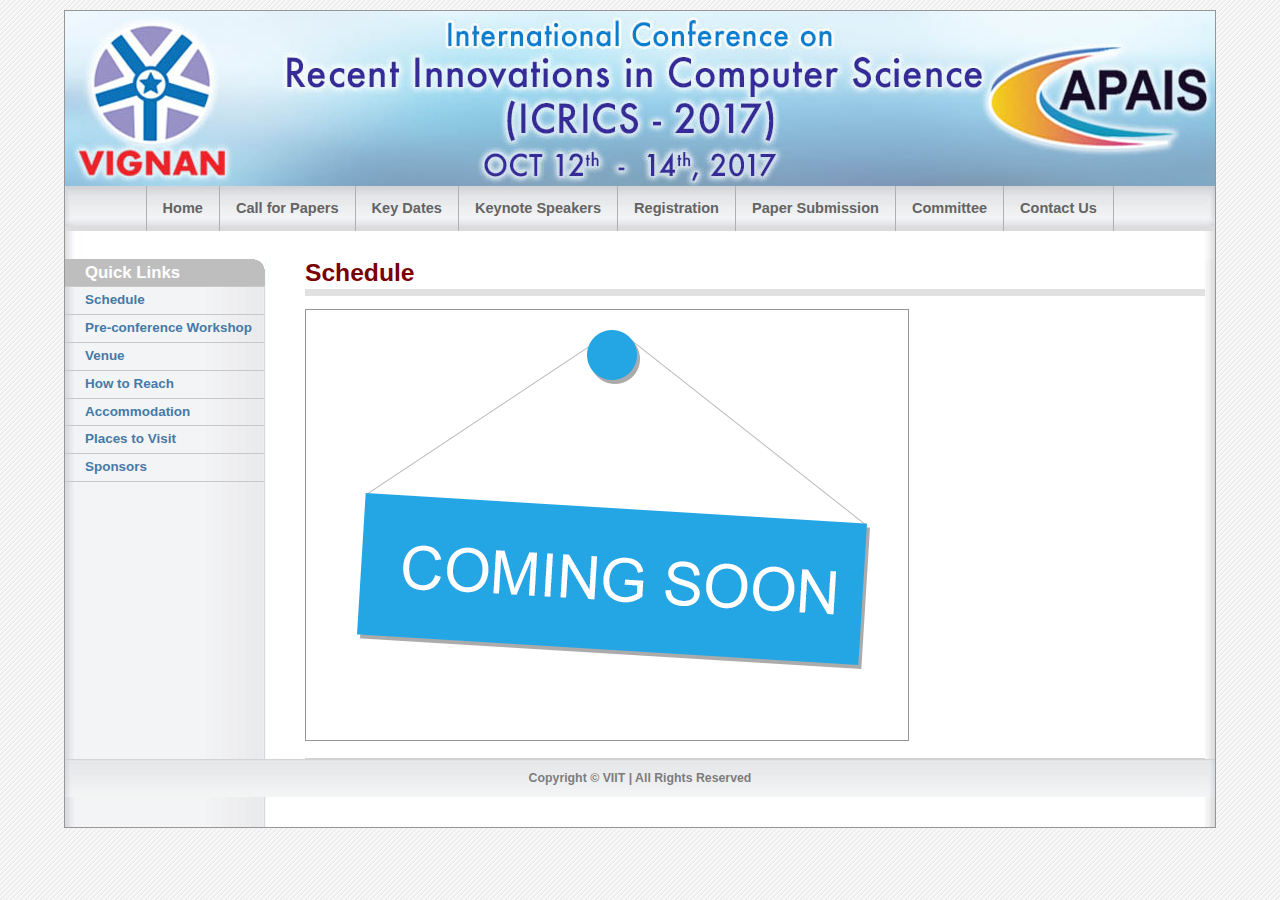
<file: icrics/accommodation.html>
<!DOCTYPE html PUBLIC "-//W3C//DTD XHTML 1.0 Strict//EN" "http://www.w3.org/TR/xhtml1/DTD/xhtml1-strict.dtd">
<html xmlns="http://www.w3.org/1999/xhtml" lang="en">


<head>
<title>ICRICS-2017</title>
<meta name="description" content="International Conference on Recent Innovations in Computer Science, 2017" />
<meta name="keywords" content="ICRICS-2017,VIIT International Conference, Springer Conference, ICRICS" />
<meta http-equiv="content-type" content="text/html; charset=utf-8" />
<link rel="stylesheet" type="text/css" media="screen,projection,print" href="css/layout2_setup.css" />
<link rel="stylesheet" type="text/css" media="screen,projection,print" href="css/layout2_text.css" />
</head>
<!-- Global IE fix to avoid layout crash when single word size wider than column width -->
<!--[if IE]><style type="text/css"> body {word-wrap: break-word;}</style><![endif]-->
<body>
<!-- Main Page Container -->
<div class="page-container">
  <!-- For alternative headers START PASTE here -->
  <!-- A. header--->
  <div class="header">
    <!-- A.1 header-TOP -->
    <div class="header-top">
      <div class="banner">
		</div>
    </div>
    <!-- A.3 header-BOTTOM -->
    <div class="header-bottom">
      <!-- Navigation Level 2 (Drop-down menus) -->
      <div class="nav2">
        <!-- Navigation item -->
        <ul>
          <li><a href="#">&nbsp;&nbsp;&nbsp;&nbsp;&nbsp;&nbsp;&nbsp;&nbsp;&nbsp;&nbsp;&nbsp;&nbsp;</a></li>
        </ul>
		<!-- Navigation item -->
        <ul>
          <li><a href="index.html">Home</a></li>
        </ul>

        <!-- Navigation item -->
        <ul>
          <li><a href="call-for-papers.html">Call for Papers</a></li>
        </ul>
         <!-- Navigation item -->
        <ul>
          <li><a href="Key-dates.html">Key Dates</a></li>
        </ul>
         <!-- Navigation item -->
        <ul>
          <li><a href="keynote.html">Keynote Speakers</a></li>
        </ul>
 <!-- Navigation item -->
        <ul>
          <li><a href="registration.html">Registration</a></li>
        </ul>
 <!-- Navigation item -->
        <ul>
          <li><a href="author-instructions.html">Paper Submission</a></li>
        </ul>
<!-- Navigation item -->
        <ul>
          <li><a href="organising-committee.html">Committee</a></li>
        </ul>
        
        <!-- Navigation item -->
        <ul>
          <li><a href="contact-us.html">Contact Us</a></li>
        </ul>


      </div>
    </div>
    <!-- A.4 header-BREADCRUMBS -->
    <!-- Breadcrumbs -->
    <div class="header-breadcrumbs">
    </div>
  </div>
  <!-- For alternative headers END PASTE here -->
  <!-- B. MAIN -->
  <div class="main">
    <!-- B.1 MAIN NAVIGATION -->
    <div class="main-navigation">
      <!-- Navigation Level 3 -->
      <div class="round-border-topright"></div>
      <h1 class="first">Quick Links</h1>
      <!-- Navigation with grid style -->
      <dl class="nav3-grid">
        <dt> <a href="schedule.html">Schedule</a></dt>
        <dt> <a href="workshops.html">Pre-conference Workshop</a></dt>
        <dt> <a href="venue.html">Venue</a></dt>
        <dt> <a href="HowtoReach.html">How to Reach</a></dt>
        <dt> <a href="accommodation.html">Accommodation</a></dt>
	    <dt> <a href="places-to-visit.html">Places to Visit</a></dt>
        <dt> <a href="sponsors.html">Sponsors</a></dt>
       <!-- <dt> <a href="http://www.projectvisa.com/visainformation/India" target="_blank">
		Visa Information</a></dt>-->
      </dl>
      <!-- Title -->
    </div>
    <!-- B.1 MAIN CONTENT -->
    <div class="main-content">
      <!-- Pagetitle --
      <h1 class="pagetitle">Accommodation</h1>
      <!-- Content unit - One column --
      <div class="column1-unit">
        <table style="width: 800px">
          <tr >
            <th class="top" scope="col" style="width: 40px;" >SNO</th>
            <th class="top" scope="col" style="width: 206px; " >NAME</th>
            <th class="top" scope="col" style="width: 287px; ">ADDRESS</th>
            <th class="top" scope="col" style="width: 154px;" >PHONE NO’S</th>
            <th class="top" scope="col" style="width: 115px;">WEBSITE</th>

          </tr>
          <tr>
            <td scope="row" style="width: 40px">1</td>
            <td style="width: 206px"><p style="color:maroon">The Gateway Hotel</p></td>
            <td style="width: 287px">M G Road, Vijayawada</td>
            <td style="width: 154px">+91-866-6644444</td>
            <td style="width: 115px"><a href="https://gateway.tajhotels.com/en-in/mg-road-vijayawada/" target="_blank" rel="alternate"> 
			Click for more Details</a></td>
          </tr>
          <tr>
            <td scope="row" style="width: 40px" >2</td>
            <td style="width: 206px"><p style="color:maroon">D V Manor</p></td>
            <td style="width: 287px">Quality Hotel DV Manor,M G Road , Vijayawada .</td>
            <td style="width: 154px">+91-9949474455</td>
            <td style="width: 115px"><a  href="http://www.hoteldvmanor.com/" target="_blank" rel="alternate">Click for more Details</a></td>
          </tr>
          <tr>
            <td scope="row" style="width: 40px">3</td>
            <td style="width: 206px"><p style="color:maroon">Fortune Murali Park</p></td>
            <td style="width: 287px">40-1-28, MG Road, Labbipet, Beside DV Manor, Vijayawada</td>
            <td style="width: 154px">+91-866-3988008</td>
            <td style="width: 115px"><a href="http://www.fortunehotels.in/vijayawada-fortune-murali-park.dh.14" target="_blank" rel="alternate">Click for more Details</a></td>
          </tr>
          <tr>
			<td scope="row" style="width: 40px">4</td>
			<td style="width: 206px"><p style="color:maroon">Hotel Marg Krishnaaya</p></td>
			<td style="width: 287px">NTR Circle, M G Road, Benz Circle, Vijayawada – 520010</td>
			<td style="width: 154px">+91-866-6622222,   +91-9248114495, +91-9248114490,</td>
			<td style="width: 115px"><a href="http://www.hotelmargkrishnaaya.com/" target="_blank" rel="alternate">Click for more Details</a></td>
			</tr>
			<tr>
				<td style="width: 40px">5</td>
			<td style="width: 206px"><p style="color:maroon">The Kay Hotel</p></td>
			<td scope="row" style="width: 287px">48-12-4/1, Gunadala, Vijayawada-520004</td>
			<td style="width: 154px">+91-866-6635555</td>
			<td style="width: 115px"><a href="http://www.thekayhotel.com/" target="_blank" rel="alternate"> Click for more Details</a></td>
			</tr>
			<tr>
				<td style="width: 40px">6</td>
			<td style="width: 206px"><p style="color:maroon">Hotel Ilapuram</p></td>
			<td scope="row" style="width: 287px">Besant Road, Gandhinagar, Vijayawada</td>
			<td style="width: 154px">+91-866-2571282, +91-9949088127</td>
			<td style="width: 115px"><a  href="http://hotelilapuram.in/" target="_blank" rel="alternate">Click for more Details</a></td>
			</tr>
			<tr>
				<td style="width: 40px">7</td>
			<td style="width: 206px"><p style="color:maroon">Hotel Midcity</p></td>
			<td scope="row" style="width: 287px">M.G.Road, Vijayawada.</td>
			<td style="width: 154px">+91-866-6671111, +91-866-6671112, +91-866-6671113</td>
			<td style="width: 115px"><a href="http://hotelmidcity.com/" target="_blank" rel="alternate">Click for more Details</a></td>
			</tr>
			<tr>
				<td style="width: 40px">8</td>
			<td style="width: 206px"><p style="color:maroon">Hotel Raj Towers</p></td>
			<td scope="row" style="width: 287px">Congress Office Road, Governerpet, Vijayawada , Opposite South India Shopping Mall</td>
			<td style="width: 154px">+91-9133050023, +91-866-6611660, +91-866-2571311</td>
			<td style="width: 115px"><a href="http://www.hotelrajtowers.com/" target="_blank" rel="alternate">Click for more Details</a></td>
			</tr>
			<tr>
				<td style="width: 40px">9</td>
			<td style="width: 206px"><p style="color:maroon">Hotel Kosala</p></td>
			<td scope="row" style="width: 287px">Sathya Estate, Governerpet, 
			Vijayawada Eluru Road, Beside South India Shopping Mall</td>
			<td style="width: 154px">+91-8885532655 +91-8885532877 
			+91-866-6662498</td>
			<td style="width: 115px"><a  href="http://hotelkosala.co.in/" target="_blank" rel="alternate">Click for more Details</a></td>
			</tr>
			<tr>
				<td style="width: 40px">10</td>
			<td style="width: 206px"><p style="color:maroon">Hotel Alankar Inn</p></td>
			<td scope="row" style="width: 287px">Alankar Circle, Gandhi Nagar, Vijayawada</td>
			<td style="width: 154px">+91-866-2571666, +91-8886612345</td>
			<td style="width: 115px"><a  href="http://www.alankarinn.com/" target="_blank" rel="alternate">Click for more Details</a></td>
			</tr>
			<tr>
				<td style="width: 40px">11</td>
			<td style="width: 206px"><p style="color:maroon">Hotel Leela Residency</p></td>
			<td scope="row" style="width: 287px">Governerpet,Opposite Old Bus Stand,  Vijayawada</td>
			<td style="width: 154px">+91-866-2575553 +91-8886828555  +91-8886828904</td>
			<td style="width: 115px"><a  href="#" rel="alternate">Click for more Details</a></td>
			</tr>
			<tr>
				<td style="width: 40px">12</td>
			<td style="width: 206px"><p style="color:maroon">Southern Grand</p></td>
			<td scope="row" style="width: 287px">Opp. Registrar’s Office, Gandhi Nagar, Near Vijayawada Railway Station, Vijayawada</td>
			<td style="width: 154px">+91-866-6677777, +91-866-6655777</td>
			<td style="width: 115px"><a  href="http://hotelsoutherngrand.com/" target="_blank" rel="alternate">Click for more Details</a></td>
			</tr>
			<tr>
				<td style="width: 40px">13</td>
			<td style="width: 206px"><p style="color:maroon">Hotel Manorama</p></td>
			<td scope="row" style="width: 287px">M.G.Road, Vijayawada</td>
			<td style="width: 154px">+91-866-2572626, +91-866-2577221</td>
			<td style="width: 115px"><a  href="http://hotelmanorama.com/" target="_blank" rel="alternate">Click for more Details</a></td>
			</tr>
			<tr>
				<td style="width: 40px">14</td>
			<td style="width: 206px"><p style="color:maroon">Minerva Grand Hotel</p></td>
			<td scope="row" style="width: 287px">Mg Road, Vijayawada , Beside Kalanikethan, Near Chinna Paati Petrol Bunk</td>
			<td style="width: 154px">+91-866-6678888, +91-866-6678811, +91-866-6678889, +91-866-6678810</td>
			<td style="width: 115px"><a  href="http://minervagrand.com/" target="_blank" rel="alternate">Click for more Details</a></td>
			</tr>
			<tr>
				<td style="width: 40px">15</td>
			<td style="width: 206px"><p style="color:maroon">Innotel Hotel</p></td>
			<td scope="row" style="width: 287px">Eluru Road, Ring Road, Vijayawada , Ramavarappadu Ring Road</td>
			<td style="width: 154px">+91-866-2456444, +91-866-2455444</td>
			<td style="width: 115px"><a  href="http://www.innotel.in/" target="_blank" rel="alternate">Click for more Details</a></td>
			</tr>
			<tr>
				<td style="width: 40px">16</td>
			<td style="width: 206px"><p style="color:maroon">Continental Park Hotel</p></td>
			<td scope="row" style="width: 287px">Ramamandiram Street, Governerpet, Vijayawada , Opposite Navata Transport</td>
			<td style="width: 154px">+91-9030797779, +91-8885512491</td>
			<td style="width: 115px"><a  href="http://www.continentalpark.in/" target="_blank" rel="alternate">Click for more Details</a></td>
			</tr>
			<tr>
				<td style="width: 40px">17</td>
			<td style="width: 206px"><p style="color:maroon">Hotel Sripada</p></td>
			<td scope="row" style="width: 287px">Near Andhra Patrika, Gandhinagar, Hanumanpet, Vijayawada</td>
			<td style="width: 154px">+91-866-6644222, +91-866-2579641</td>
			<td style="width: 115px"><a  href="#" rel="alternate">Click for more Details</a></td>
			</tr>
			<tr>
				<td style="width: 40px">18</td>
			<td style="width: 206px"><p style="color:maroon">Hotel Mamata</p></td>
			<td scope="row" style="width: 287px">Eluru Road, Opp. Old Bus Stand,Vijayawada</td>
			<td style="width: 154px">+91-866-2571251, +91-866-6646251</td>
			<td style="width: 115px"><a  href="#" rel="alternate">Click for more Details</a></td>
			</tr>
			<tr>
				<td style="width: 40px">19</td>
			<td style="width: 206px"><p style="color:maroon">Hotel Swarna Palace</p></td>
			<td scope="row" style="width: 287px">Eluru Road, Governorpet, Vijayawada</td>
			<td style="width: 154px">+91-866- 2577222</td>
			<td style="width: 115px"><a  href="http://hotelswarnapalace.com/" target="_blank" rel="alternate">Click for more Details</a></td>
			</tr>
        </table>

      </div>
		<hr class="clear-contentunit" />

    </div>
  </div>
   <!-- B.1 MAIN CONTENT -->
    <div class="main-content">
      <!-- Pagetitle -->
      <h1 class="pagetitle">Schedule</h1>
      <!-- Content unit - One column -->
      <div class="column1-unit">
      <center>
      	<img src="img/comingsoon_800.png"
      
      
      </center>
      </div>
      <hr class="clear-contentunit" />

    </div>
  </div>
  <!-- C. FOOTER AREA -->
  <div class="footer">
    <p>Copyright &copy; VIIT | All Rights Reserved</p>
    <p class="credits"></p>
  </div>
</div>
</body>

<!-- Mirrored from iccide.in/accommodation.html by HTTrack Website Copier/3.x [XR&CO'2014], Sat, 11 Mar 2017 11:11:30 GMT -->
</html>
</file>
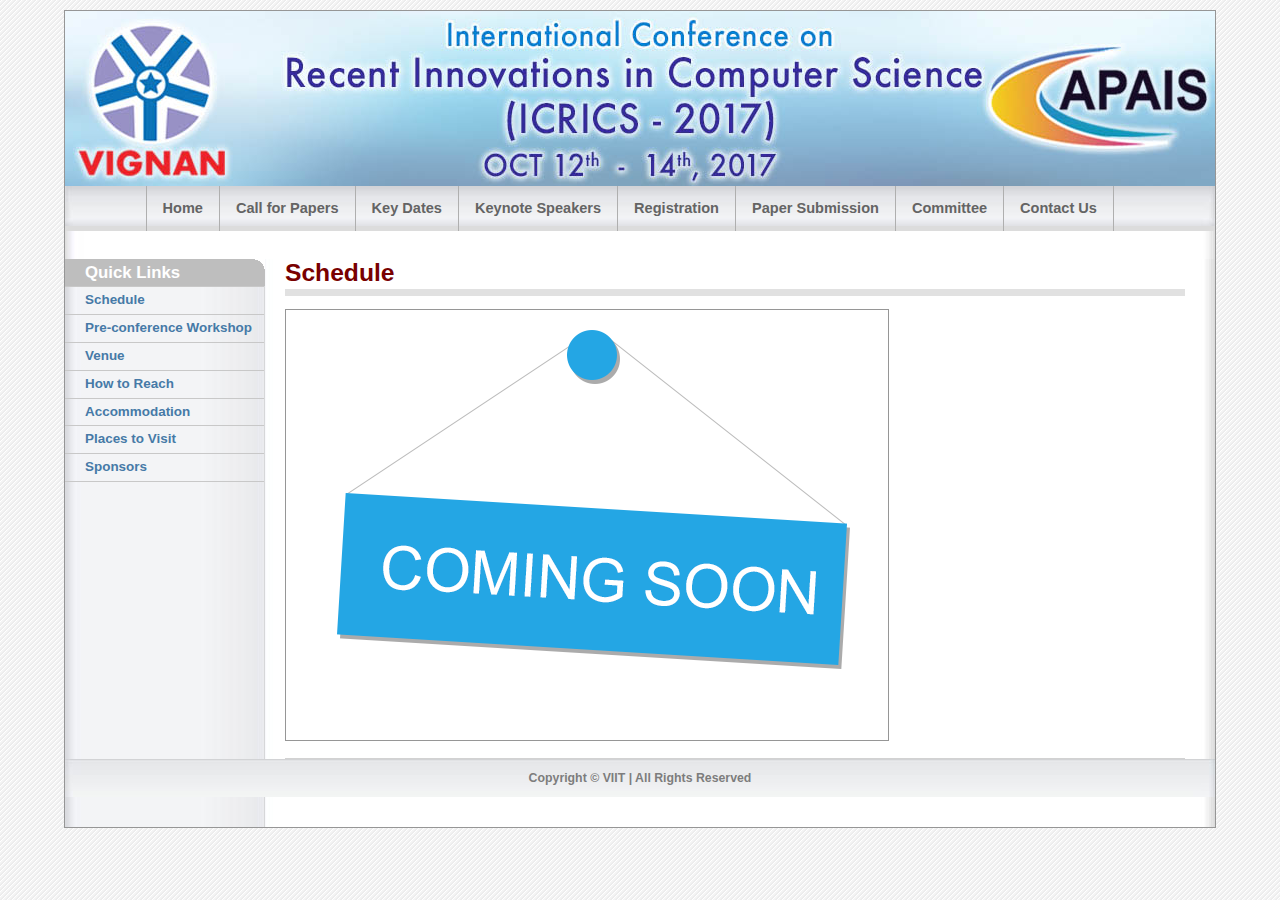
<file: icrics/author-instructions.html>
<!DOCTYPE html PUBLIC "-//W3C//DTD XHTML 1.0 Strict//EN" "http://www.w3.org/TR/xhtml1/DTD/xhtml1-strict.dtd">
<html xmlns="http://www.w3.org/1999/xhtml" lang="en">


<head>
<title>ICRICS-2017</title>
<meta name="description" content="International Conference on Recent Innovations in Computer Science, 2017" />
<meta name="keywords" content="ICRICS-2017,VIIT International Conference, Springer Conference, ICRICS" />
<meta http-equiv="content-type" content="text/html; charset=utf-8" />
<link rel="stylesheet" type="text/css" media="screen,projection,print" href="css/layout2_setup.css" />
<link rel="stylesheet" type="text/css" media="screen,projection,print" href="css/layout2_text.css" />
</head>
<!-- Global IE fix to avoid layout crash when single word size wider than column width -->
<!--[if IE]><style type="text/css"> body {word-wrap: break-word;}</style><![endif]-->
<body>
<!-- Main Page Container -->
<div class="page-container">
  <!-- For alternative headers START PASTE here -->
  <!-- A. header--->
  <div class="header">
    <!-- A.1 header-TOP -->
    <div class="header-top">
      <div class="banner">
		</div>
    </div>
    <!-- A.3 header-BOTTOM -->
    <div class="header-bottom">
      <!-- Navigation Level 2 (Drop-down menus) -->
      <div class="nav2">
        <!-- Navigation item -->
        <ul>
          <li><a href="#">&nbsp;&nbsp;&nbsp;&nbsp;&nbsp;&nbsp;&nbsp;&nbsp;&nbsp;&nbsp;&nbsp;&nbsp;</a></li>
        </ul>
		<!-- Navigation item -->
        <ul>
          <li><a href="index.html">Home</a></li>
        </ul>

        <!-- Navigation item -->
        <ul>
          <li><a href="call-for-papers.html">Call for Papers</a></li>
        </ul>
         <!-- Navigation item -->
        <ul>
          <li><a href="Key-dates.html">Key Dates</a></li>
        </ul>
         <!-- Navigation item -->
        <ul>
          <li><a href="keynote.html">Keynote Speakers</a></li>
        </ul>
 <!-- Navigation item -->
        <ul>
          <li><a href="registration.html">Registration</a></li>
        </ul>
 <!-- Navigation item -->
        <ul>
          <li><a href="author-instructions.html">Paper Submission</a></li>
        </ul>
<!-- Navigation item -->
        <ul>
          <li><a href="organising-committee.html">Committee</a></li>
        </ul>
      
        <!-- Navigation item -->
        <ul>
          <li><a href="contact-us.html">Contact Us</a></li>
        </ul>


      </div>
    </div>
    <!-- A.4 header-BREADCRUMBS -->
    <!-- Breadcrumbs -->
    <div class="header-breadcrumbs">
    </div>
  </div>
  <!-- For alternative headers END PASTE here -->
  <!-- B. MAIN -->
  <div class="main">
    <!-- B.1 MAIN NAVIGATION -->
    <div class="main-navigation">
      <!-- Navigation Level 3 -->
      <div class="round-border-topright"></div>
      <h1 class="first">Quick Links</h1>
      <!-- Navigation with grid style -->
      <dl class="nav3-grid">
        <dt> <a href="schedule.html">Schedule</a></dt>
        <dt> <a href="workshops.html">Pre-conference Workshop</a></dt>
        <dt> <a href="venue.html">Venue</a></dt>
        <dt> <a href="HowtoReach.html">How to Reach</a></dt>
        <dt> <a href="accommodation.html">Accommodation</a></dt>
	    <dt> <a href="places-to-visit.html">Places to Visit</a></dt>
        <dt> <a href="sponsors.html">Sponsors</a></dt>
       <!-- <dt> <a href="http://www.projectvisa.com/visainformation/India" target="_blank">Visa Information</a></dt>-->
      </dl>
      <!-- Title -->
    </div>
    <!-- B.1 MAIN CONTENT -->
    <div class="main-content">
      <!-- Pagetitle --
      <h1 class="pagetitle">Paper Submission</h1>
      <!-- Content unit - One column --<br/><br/>
      <div class="column1-unit">
		<CENTER>
        <h2>The submissions are handled only through the Easychair website at: <br/><br/>
        <a href="https://easychair.org/conferences/?conf=iccide2017" target="_blank"><img class="center" src="images/easychair.jpg" /></a><br/></h2>
        <h2>Download the Author Instructions and Paper Template:<a href="springerccis.docx" target="_blank">MS Word</a> || <a href="springerccis.pdf" target="_blank">PDF</a></h2>
		</CENTER>
      </div>
      <hr class="clear-contentunit" />

    </div>
  </div>
   <div class="main-content">
      <!-- Pagetitle -->
      <h1 class="pagetitle">Schedule</h1>
      <!-- Content unit - One column -->
      <div class="column1-unit">
      <center>
      	<img src="img/comingsoon_800.png"
      
      
      </center>
      </div>
      <hr class="clear-contentunit" />

    </div>
  <!-- C. FOOTER AREA -->
  <div class="footer">
    <p>Copyright &copy; VIIT | All Rights Reserved</p>
    <p class="credits"></p>
  </div>
</div>
</body>


</html>
</file>
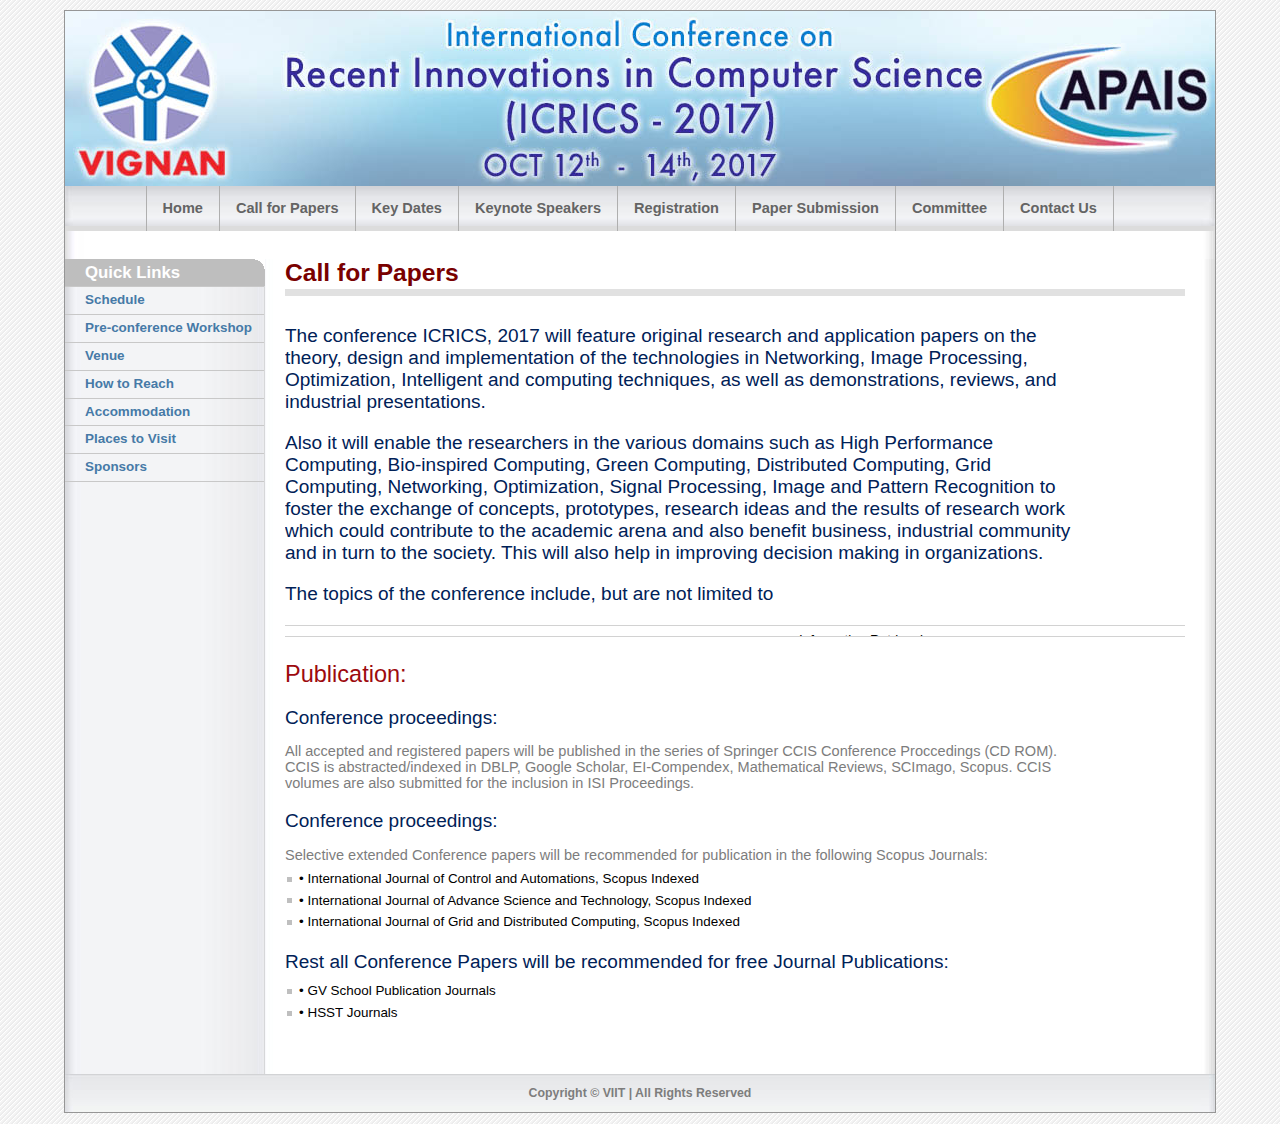
<file: icrics/call-for-papers.html>
<!DOCTYPE html PUBLIC "-//W3C//DTD XHTML 1.0 Strict//EN" "http://www.w3.org/TR/xhtml1/DTD/xhtml1-strict.dtd">
<html xmlns="http://www.w3.org/1999/xhtml" lang="en">


<head>
<title>ICRICS-2017</title>
<meta name="description" content="International Conference on Recent Innovations in Computer Science, 2017" />
<meta name="keywords" content="ICRICS-2017,VIIT International Conference, Springer Conference, ICRICS" />
<meta http-equiv="content-type" content="text/html; charset=utf-8" />
<link rel="stylesheet" type="text/css" media="screen,projection,print" href="css/layout2_setup.css" />
<link rel="stylesheet" type="text/css" media="screen,projection,print" href="css/layout2_text.css" />
</head>
<!-- Global IE fix to avoid layout crash when single word size wider than column width -->
<!--[if IE]><style type="text/css"> body {word-wrap: break-word;}</style><![endif]-->
<body>
<!-- Main Page Container -->
<div class="page-container">
  <!-- For alternative headers START PASTE here -->
  <!-- A. header--->
  <div class="header">
    <!-- A.1 header-TOP -->
    <div class="header-top">
      <div class="banner">
		</div>
    </div>
    <!-- A.3 header-BOTTOM -->
    <div class="header-bottom">
      <!-- Navigation Level 2 (Drop-down menus) -->
      <div class="nav2">
        <!-- Navigation item -->
        <ul>
          <li><a href="#">&nbsp;&nbsp;&nbsp;&nbsp;&nbsp;&nbsp;&nbsp;&nbsp;&nbsp;&nbsp;&nbsp;&nbsp;</a></li>
        </ul>
		<!-- Navigation item -->
        <ul>
          <li><a href="index.html">Home</a></li>
        </ul>

        <!-- Navigation item -->
        <ul>
          <li><a href="call-for-papers.html">Call for Papers</a></li>
        </ul>
         <!-- Navigation item -->
        <ul>
          <li><a href="Key-dates.html">Key Dates</a></li>
        </ul>
         <!-- Navigation item -->
        <ul>
          <li><a href="keynote.html">Keynote Speakers</a></li>
        </ul>
 <!-- Navigation item -->
        <ul>
          <li><a href="registration.html">Registration</a></li>
        </ul>
 <!-- Navigation item -->
        <ul>
          <li><a href="author-instructions.html">Paper Submission</a></li>
        </ul>
<!-- Navigation item -->
        <ul>
          <li><a href="organising-committee.html">Committee</a></li>
        </ul>
        

        
        <!-- Navigation item -->
        <ul>
          <li><a href="contact-us.html">Contact Us</a></li>
        </ul>


      </div>
    </div>
    <!-- A.4 header-BREADCRUMBS -->
    <!-- Breadcrumbs -->
    <div class="header-breadcrumbs">
    </div>
  </div>
  <!-- For alternative headers END PASTE here -->
  <!-- B. MAIN -->
  <div class="main">
    <!-- B.1 MAIN NAVIGATION -->
    <div class="main-navigation">
      <!-- Navigation Level 3 -->
      <div class="round-border-topright"></div>
      <h1 class="first">Quick Links</h1>
      <!-- Navigation with grid style -->
      <dl class="nav3-grid">
        <dt> <a href="schedule.html">Schedule</a></dt>
        <dt> <a href="workshops.html">Pre-conference Workshop</a></dt>
        <dt> <a href="venue.html">Venue</a></dt>
        <dt> <a href="HowtoReach.html">How to Reach</a></dt>
        <dt> <a href="accommodation.html">Accommodation</a></dt>
	    <dt> <a href="places-to-visit.html">Places to Visit</a></dt>
        <dt> <a href="sponsors.html">Sponsors</a></dt>
       <!-- <dt> <a href="http://www.projectvisa.com/visainformation/India" target="_blank">Visa Information</a></dt>-->
      </dl>
      <!-- Title -->
    </div>
    <!-- B.1 MAIN CONTENT -->
    <div class="main-content">
      <!-- Pagetitle -->
      <h1 class="pagetitle">Call for Papers</h1>
      <!-- Content unit - One column -->
      	<div style="height:330px;width:900px;overflow:scroll;">
      <div class="column1-unit">
        <h2>The conference ICRICS, 2017 will feature original research and application papers on the theory, design and implementation of the technologies in Networking, Image Processing, Optimization, Intelligent and computing techniques, as well as demonstrations, reviews, and industrial presentations. </h2>
        <h2>Also it will enable the researchers in the various domains such as High Performance Computing, Bio-inspired Computing, Green Computing, Distributed Computing, Grid Computing, Networking, Optimization, Signal Processing, Image and Pattern Recognition to foster the exchange of concepts, prototypes, research ideas and the results of research work which could contribute to the academic arena and also benefit business, industrial community and in turn to the society. This will also help in improving decision making in organizations.</h2>
       <h2>The topics of the conference include, but are not limited to</h2>
      </div>
      <hr class="clear-contentunit" />
      <!-- Content unit - Two columns -->
      <div class="column2-unit-left">
        <h1>Computational Science</h1>
        	<ul>
 	<li>Adaptive modeling and simulation</li>
 	<li>Advanced Motion Control</li>
 	<li>Advanced train control</li>
 	<li>Artificial Intelligence and Intelligent Control</li>
 	<li>Atomistic simulations</li>
 	<li>Automation, Mechatronics and Robotics</li>
 	<li>CAD, CAM and CAE</li>
 	<li>Chaotic Systems, Intelligent Systems</li>
 	<li>Communications and signaling</li>
 	
   <li>Computational inverse problems and optimization</li>
 	<li>Computer simulations</li>
 	<li>Evolutionary and deterministic methods for design, optimization and control</li>
 	 <li>High order nonlinear numerical methods</li>
 	<li>High speed technology</li>
 	<li>Interdisciplinary coupled and contact problems</li>
 	<li>Mechatronics applications (Medical, Bioengineering, Aeronautics)</li>
 	<li>MEMS and nanotechnology</li>
 	<li>Multi physics, multi scales and multi big data</li>
 	<li>Multi-scale computational methods for solids and fluids</li>
 	<li>Numerical algorithms for particle methods (lattice- Boltzmann, direct simulation Monte Carlo)</li>
 	<li>Design and Engineering Management</li>
 	<li>Information Technology in Construction</li>
 	<li>Renewable energy models and prediction</li>
 	<li>	Matching energy supply and demand</li>
 	<li>Smart grid and micro grids</li>
 	<li>Smart transportation and manufacturing</li>
 	<li>Smart buildings and urban development</li>
 	<li>Energy harvesting, storage, and recycling</li>
 	<li>Climate and ecosystem monitoring</li>
 	<li>Using IT to reduce carbon emissions</li>
 	<li>	Carbon metering and user feedback</li>
 	<li>	Energy efficient / Green CLOUD COMPUTING</li>
 	<li>Cloud based Services and Protocols</li>
 	<li>	Scalability and Performance issues in Cloud</li>
 	<li>Hypervisor Security</li>
 	<li>Cloud Integrity and Binding Issues</li>
 	<li>Security and Privacy in cloud</li>
 	<li>Load Balancing in cloud</li>
 	<li>Programming Models in Cloud</li>
 	<li>	Scheduling in Cloud</li>
 	<li>Resource Monitoring in Cloud</li>
 	<li>Application workflows in Cloud</li>
 	<li>	Big Data Modeling</li>
 	<li>	Big Data Processing Techniques</li>
 	<li>	Big Data Mining</li>
 	<li>	Big Data Infrastructure</li>
 	<li>	Big Data Organization and Management</li>
 	<li>	Big Data Analysis and Discovery</li>
 	<li>	Big Data Privacy and Security</li>
 	<li>Big Data as a Service</li>
 	<li>	Big Data Quality and Provenance Control</li>
</ul>
      </div>
      <div class="column2-unit-right">
<ul>
 	<li>Information Retrieval</li>
 	<li>	Information Processing</li>
 	<li>Information Infrastructure Development</li>
 	<li>	Distributed Information Infrastructure Development</li>
 	<li>Data and Knowledge Sharing</li>
 	<li>Data and Knowledge Acquisition</li>
 	<li>Information Storage</li>
 	<li>Data and Knowledge Discovery</li>
 	<li>Data and Knowledge Organization</li>
 	<li>High Performance OLTP Systems</li>
 	<li>	Data and Knowledge Evaluation</li>
 	<li>	Domain Modeling</li>
 	<li>Information Retrieval Interfaces</li>
 	<li>	Sustainable Modeling of Social Systems</li>
 	<li>	Data mining in Social Systems</li>
 	<li>Sustainable Social Network Data Management</li>
 	
   
 <li> Sustainable Workload Characterization in Social Networking Systems</li>
  <li>  Information propagation in Social Systems and Sustainability</li>
  <li> 	Effects of Social Networking on Society</li>
 <li> 	Social Network Applications</li>
 <li> 	Privacy and Security in Social Systems</li>
	 <li> Trust in Social Systems</li>
	 <li> Sustainable Streaming Algorithm for Social Networks</li>
 <li> 	Network Security</li>
 <li> 	Operating System Security</li>
 <li> 	Cyber Warfare</li>
 <li> 	Computer Forensics</li>
 <li> 	Secure Architecture</li>
 <li> 	Database Security</li>
 <li>       	Privacy and Anonymity</li>
	 <li> Biometric Security</li>
 <li> 	Security Modeling and Analysis</li>
 <li> 	Cloud Security</li>
	 <li> Peer- to-Peer Security</li>
	 <li> Security in E-Commerce</li>
	 <li> Smart Cards</li>
 <li> Application Security</li>
 <li> 	Security in Mobile Networks</li>
 <li> 	Software Reliability</li>
 <li> 	Security</li>
 <li> 	Availability and Safety of Software Systems</li>
 <li> 	Software Testing, Verification and Validation</li>
 <li> 	Program Debugging and Comprehension</li>
	 <li> Fault Tolerance for Software Reliability Improvement</li>
 <li> 	Modeling, Prediction, Simulation, and Evaluation  </li>
 <li> 	Metrics, Measurements, and Analysis</li>
 <li> 	Software Vulnerabilities </li>
 <li> 	Formal Methods</li>
 <li> 	Malware Detection and Analysis and Intrusion Detection and Prevention</li>
 <li> 	Benchmark, Tools, and Empirical Studies</li>
 <li> Domains including CBSE</li>
 <li> 	Agent Orient, Aspect Oriented, Object Oriented Systems</li>

</ul>

      </div>
      </div>
      <hr class="clear-contentunit" />
 <div class="column1-unit">
          <h1>Publication:</h1>
         <h2>Conference proceedings:</h2>
            <h3>All accepted and registered papers will be published in the series of Springer CCIS Conference Proccedings (CD ROM). CCIS is abstracted/indexed in DBLP, Google Scholar, EI-Compendex, Mathematical Reviews, SCImago, Scopus. CCIS volumes are also submitted for the inclusion in ISI Proceedings. </h3>
        <h2>Conference proceedings:</h2>
       <h3>Selective extended Conference papers will be recommended for publication in the following Scopus Journals:</h3>
       <ul>
         <li>•	International Journal of Control and Automations, Scopus Indexed</li>
         <li>•	International Journal of Advance Science and Technology, Scopus Indexed</li>
         <li>•	International Journal of Grid and Distributed Computing, Scopus Indexed</li>
       </ul>
       <h2>Rest all Conference Papers will be recommended for free Journal Publications:</h2>
         <ul>
         <li>•	GV School Publication Journals</li>
         <li>•	HSST Journals</li>
       </ul>
      </div>
    </div>
  </div>
  <!-- C. FOOTER AREA -->
  <div class="footer">
    <p>Copyright &copy; VIIT | All Rights Reserved</p>
    <p class="credits"></p>
  </div>
</div>
</body>
</html>
</file>
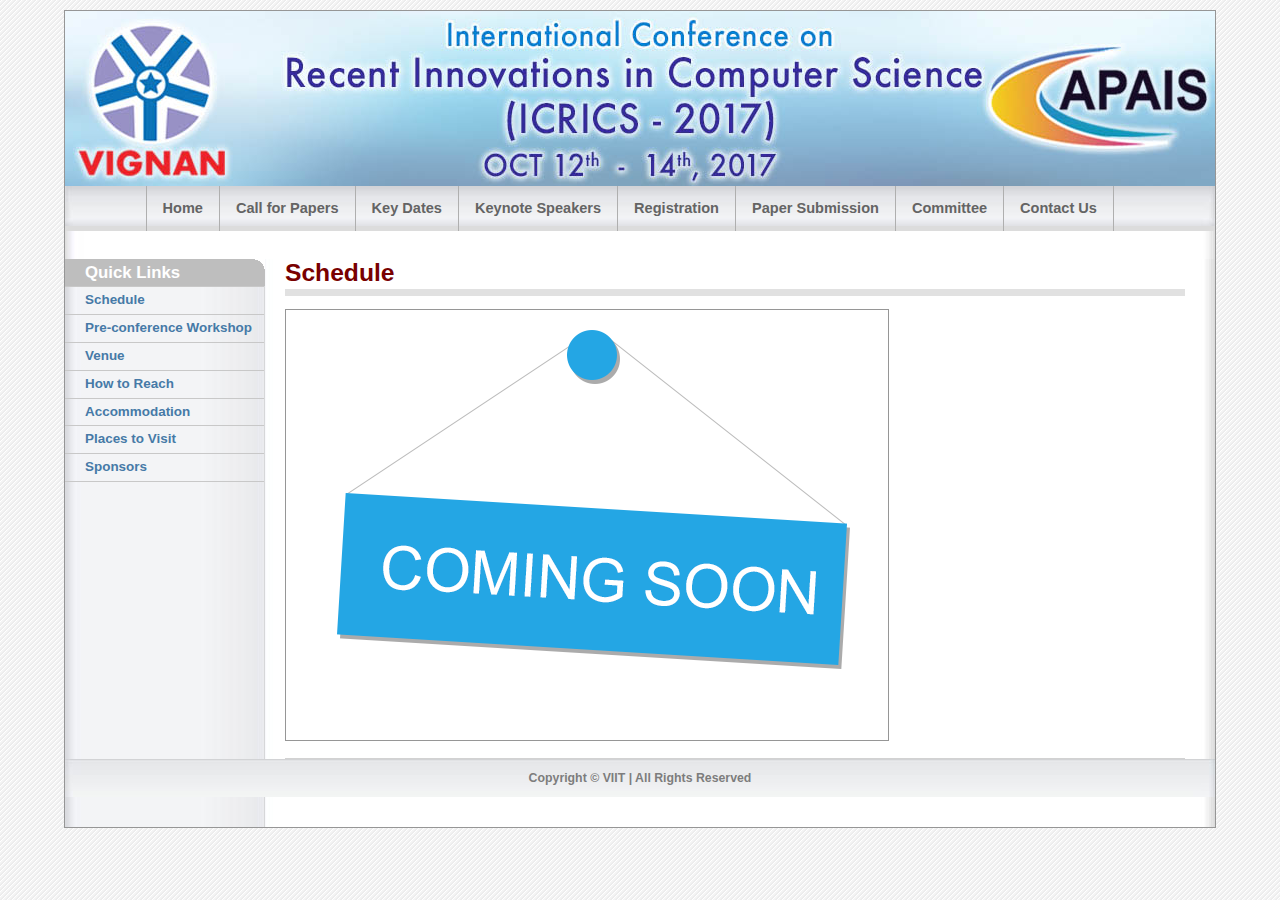
<file: icrics/contact-us.html>
<!DOCTYPE html PUBLIC "-//W3C//DTD XHTML 1.0 Strict//EN" "http://www.w3.org/TR/xhtml1/DTD/xhtml1-strict.dtd">
<html xmlns="http://www.w3.org/1999/xhtml" lang="en">


<head>
<title>ICRICS-2017</title>
<meta name="description" content="International Conference on Recent Innovations in Computer Science, 2017" />
<meta name="keywords" content="ICRICS-2017,VIIT International Conference, Springer Conference, ICRICS" />
<meta http-equiv="content-type" content="text/html; charset=utf-8" />
<link rel="stylesheet" type="text/css" media="screen,projection,print" href="css/layout2_setup.css" />
<link rel="stylesheet" type="text/css" media="screen,projection,print" href="css/layout2_text.css" />
</head>
<!-- Global IE fix to avoid layout crash when single word size wider than column width -->
<!--[if IE]><style type="text/css"> body {word-wrap: break-word;}</style><![endif]-->
<body>
<!-- Main Page Container -->
<div class="page-container">
  <!-- For alternative headers START PASTE here -->
  <!-- A. header--->
  <div class="header">
    <!-- A.1 header-TOP -->
    <div class="header-top">
      <div class="banner">
		</div>
    </div>
    <!-- A.3 header-BOTTOM -->
    <div class="header-bottom">
      <!-- Navigation Level 2 (Drop-down menus) -->
      <div class="nav2">
        <!-- Navigation item -->
        <ul>
          <li><a href="#">&nbsp;&nbsp;&nbsp;&nbsp;&nbsp;&nbsp;&nbsp;&nbsp;&nbsp;&nbsp;&nbsp;&nbsp;</a></li>
        </ul>
		<!-- Navigation item -->
        <ul>
          <li><a href="index.html">Home</a></li>
        </ul>

        <!-- Navigation item -->
        <ul>
          <li><a href="call-for-papers.html">Call for Papers</a></li>
        </ul>
         <!-- Navigation item -->
        <ul>
          <li><a href="Key-dates.html">Key Dates</a></li>
        </ul>
         <!-- Navigation item -->
        <ul>
          <li><a href="keynote.html">Keynote Speakers</a></li>
        </ul>
 <!-- Navigation item -->
        <ul>
          <li><a href="registration.html">Registration</a></li>
        </ul>
 <!-- Navigation item -->
        <ul>
          <li><a href="author-instructions.html">Paper Submission</a></li>
        </ul>
<!-- Navigation item -->
        <ul>
          <li><a href="organising-committee.html">Committee</a></li>
        </ul>
        <!-- Navigation item -->
        <ul>
          <li><a href="contact-us.html">Contact Us</a></li>
        </ul>


      </div>
    </div>
    <!-- A.4 header-BREADCRUMBS -->
    <!-- Breadcrumbs -->
    <div class="header-breadcrumbs">
    </div>
  </div>
  <!-- For alternative headers END PASTE here -->
  <!-- B. MAIN -->
  <div class="main">
    <!-- B.1 MAIN NAVIGATION -->
    <div class="main-navigation">
      <!-- Navigation Level 3 -->
      <div class="round-border-topright"></div>
      <h1 class="first">Quick Links</h1>
      <!-- Navigation with grid style -->
      <dl class="nav3-grid">
        <dt> <a href="schedule.html">Schedule</a></dt>
        <dt> <a href="workshops.html">Pre-conference Workshop</a></dt>
        <dt> <a href="venue.html">Venue</a></dt>
        <dt> <a href="HowtoReach.html">How to Reach</a></dt>
        <dt> <a href="accommodation.html">Accommodation</a></dt>
	    <dt> <a href="places-to-visit.html">Places to Visit</a></dt>
        <dt> <a href="sponsors.html">Sponsors</a></dt>
       <!-- <dt> <a href="http://www.projectvisa.com/visainformation/India" target="_blank">Visa Information</a></dt>-->
      </dl>
      <!-- Title -->
    </div>
    <!-- B.1 MAIN CONTENT -->
    <div class="main-content">
      <!-- Pagetitle --
      <h1 class="pagetitle">Contact Us</h1>
      <!-- Content unit - One column --
      <div class="column1-unit">
      <center>
      
      	<h1>Conveners</h1>
      	<h4 style="margin-bottom:15px;margin-top:15px">Dr. D. Naga Raju <br/>+91-9441176913</h4>      
      	<h4 style="margin-top:5px">Dr. N. Ravi Shankar <br/>+91-9490685157</h4>
      	<h2>LAKIREDDY BALI REDDY COLLEGE OF ENGINEERING (AUTONOMOUS)</h2>
      	<h4 style="margin-top:15px">Mylavaram, Krishna District,<br/>
Andhra Pradesh, INDIA,<br/>
Pin Code: 521230.<br/>
Email : iccide2017@lbrce.ac.in<br/>
&nbsp;&nbsp;&nbsp;&nbsp;&nbsp;&nbsp;&nbsp;&nbsp;&nbsp;&nbsp;&nbsp;iccide2017@gmail.com</h4>
      </center>
      </div>
      <hr class="clear-contentunit" />

    </div>
  </div>
   <div class="main-content">
      <!-- Pagetitle -->
      <h1 class="pagetitle">Schedule</h1>
      <!-- Content unit - One column -->
      <div class="column1-unit">
      <center>
      	<img src="img/comingsoon_800.png"
      
      
      </center>
      </div>
      <hr class="clear-contentunit" />

    </div>
  <!-- C. FOOTER AREA -->
  <div class="footer">
    <p>Copyright &copy;  VIIT | All Rights Reserved</p>
    <p class="credits"></p>
  </div>
</div>
</body>
</html>
</file>
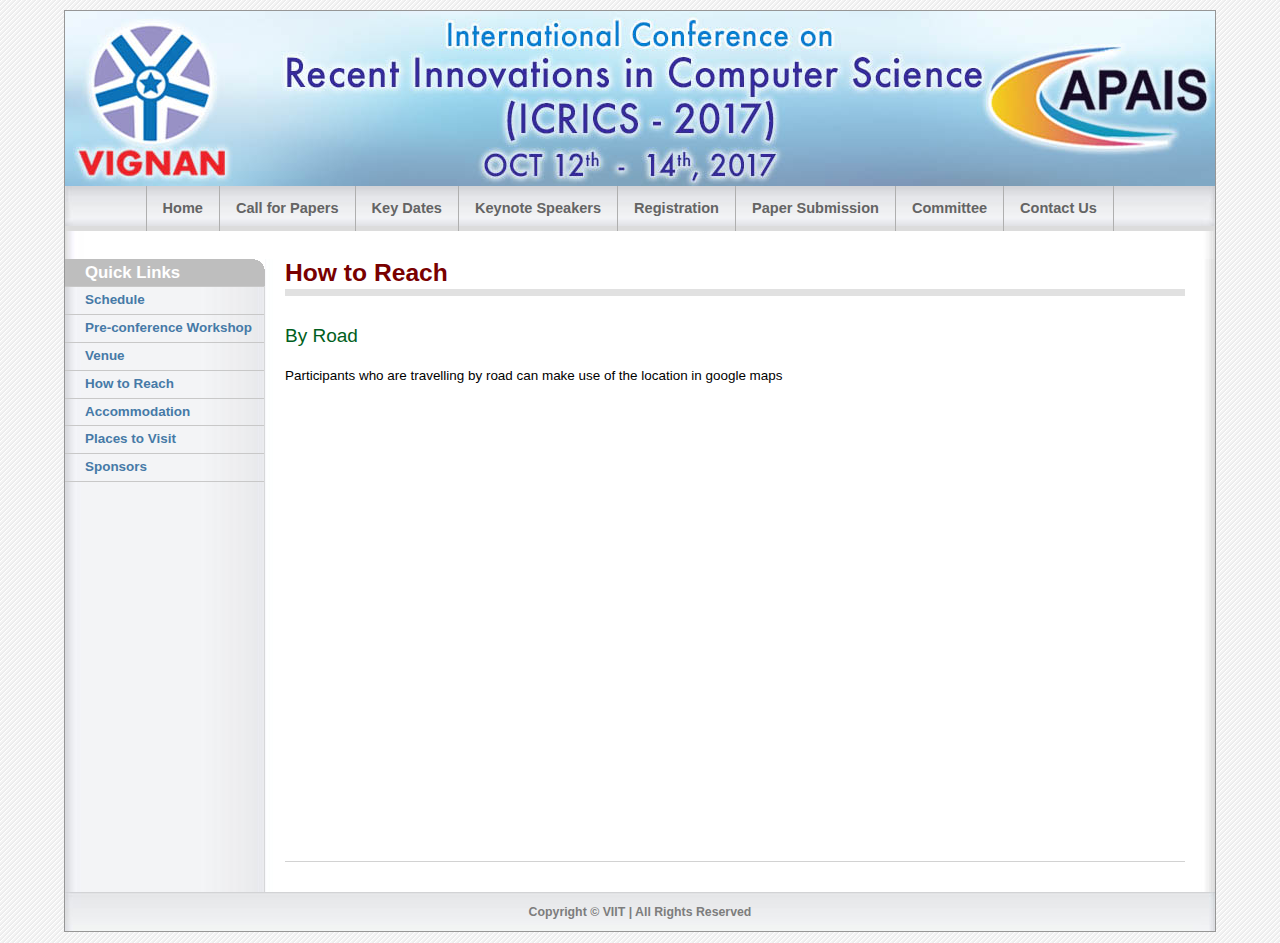
<file: icrics/HowtoReach.html>
<!DOCTYPE html PUBLIC "-//W3C//DTD XHTML 1.0 Strict//EN" "http://www.w3.org/TR/xhtml1/DTD/xhtml1-strict.dtd">
<html xmlns="http://www.w3.org/1999/xhtml" lang="en">


<head>
<title>ICRICS-2017</title>
<meta name="description" content="International Conference on Recent Innovations in Computer Science, 2017" />
<meta name="keywords" content="ICRICS-2017,VIIT International Conference, Springer Conference, ICRICS" />
<meta http-equiv="content-type" content="text/html; charset=utf-8" />
<link rel="stylesheet" type="text/css" media="screen,projection,print" href="css/layout2_setup.css" />
<link rel="stylesheet" type="text/css" media="screen,projection,print" href="css/layout2_text.css" />
</head>
<!-- Global IE fix to avoid layout crash when single word size wider than column width -->
<!--[if IE]><style type="text/css"> body {word-wrap: break-word;}</style><![endif]-->
<body>
<!-- Main Page Container -->
<div class="page-container">
  <!-- For alternative headers START PASTE here -->
  <!-- A. header--->
  <div class="header">
    <!-- A.1 header-TOP -->
    <div class="header-top">
      <div class="banner">
		</div>
    </div>
    <!-- A.3 header-BOTTOM -->
    <div class="header-bottom">
      <!-- Navigation Level 2 (Drop-down menus) -->
      <div class="nav2">
        <!-- Navigation item -->
        <ul>
          <li><a href="#">&nbsp;&nbsp;&nbsp;&nbsp;&nbsp;&nbsp;&nbsp;&nbsp;&nbsp;&nbsp;&nbsp;&nbsp;</a></li>
        </ul>
		<!-- Navigation item -->
        <ul>
          <li><a href="index.html">Home</a></li>
        </ul>

        <!-- Navigation item -->
        <ul>
          <li><a href="call-for-papers.html">Call for Papers</a></li>
        </ul>
         <!-- Navigation item -->
        <ul>
          <li><a href="Key-dates.html">Key Dates</a></li>
        </ul>
         <!-- Navigation item -->
        <ul>
          <li><a href="keynote.html">Keynote Speakers</a></li>
        </ul>
 <!-- Navigation item -->
        <ul>
          <li><a href="registration.html">Registration</a></li>
        </ul>
 <!-- Navigation item -->
        <ul>
          <li><a href="author-instructions.html">Paper Submission</a></li>
        </ul>
<!-- Navigation item -->
        <ul>
          <li><a href="organising-committee.html">Committee</a></li>
        </ul>
        
        <!-- Navigation item -->
        <ul>
          <li><a href="contact-us.html">Contact Us</a></li>
        </ul>


      </div>
    </div>
    <!-- A.4 header-BREADCRUMBS -->
    <!-- Breadcrumbs -->
    <div class="header-breadcrumbs">
    </div>
  </div>
  <!-- For alternative headers END PASTE here -->
  <!-- B. MAIN -->
  <div class="main">
    <!-- B.1 MAIN NAVIGATION -->
    <div class="main-navigation">
      <!-- Navigation Level 3 -->
      <div class="round-border-topright"></div>
      <h1 class="first">Quick Links</h1>
      <!-- Navigation with grid style -->
      <dl class="nav3-grid">
        <dt> <a href="schedule.html">Schedule</a></dt>
        <dt> <a href="workshops.html">Pre-conference Workshop</a></dt>
        <dt> <a href="venue.html">Venue</a></dt>
        <dt> <a href="HowtoReach.html">How to Reach</a></dt>
        <dt> <a href="accommodation.html">Accommodation</a></dt>
	    <dt> <a href="places-to-visit.html">Places to Visit</a></dt>
        <dt> <a href="sponsors.html">Sponsors</a></dt>
      <!--  <dt> <a href="http://www.projectvisa.com/visainformation/India" target="_blank">Visa Information</a></dt>-->
      </dl>
      <!-- Title -->
    </div>
    <!-- B.1 MAIN CONTENT -->
    <div class="main-content">
      <!-- Pagetitle -->
      <h1 class="pagetitle">How to Reach</h1>
      <!-- Content unit - One column -->
      <div class="column1-unit">

      	<h4>By Road</h4>
      	<p>Participants who are travelling by road can make use of the location in google maps</p>
      <iframe src="https://www.google.com/maps/embed?pb=!1m18!1m12!1m3!1d3800.718573013547!2d83.16371471444418!3d17.71074988788558!2m3!1f0!2f0!3f0!3m2!1i1024!2i768!4f13.1!3m3!1m2!1s0x3a39692acca56827%3A0xac9242a730995435!2sVIGNAN&#39;S+INSTITUTE+OF+INFORMATION+TECHNOLOGY!5e0!3m2!1sen!2sin!4v1489928332156" width="600" height="450" frameborder="0" style="border:0" allowfullscreen></iframe>
      	
      	

      </div>
      <hr class="clear-contentunit" />

    </div>
  </div>
  <!-- C. FOOTER AREA -->
  <div class="footer">
    <p>Copyright &copy; VIIT | All Rights Reserved</p>
    <p class="credits"></p>
  </div>
</div>
</body>


</html>
</file>
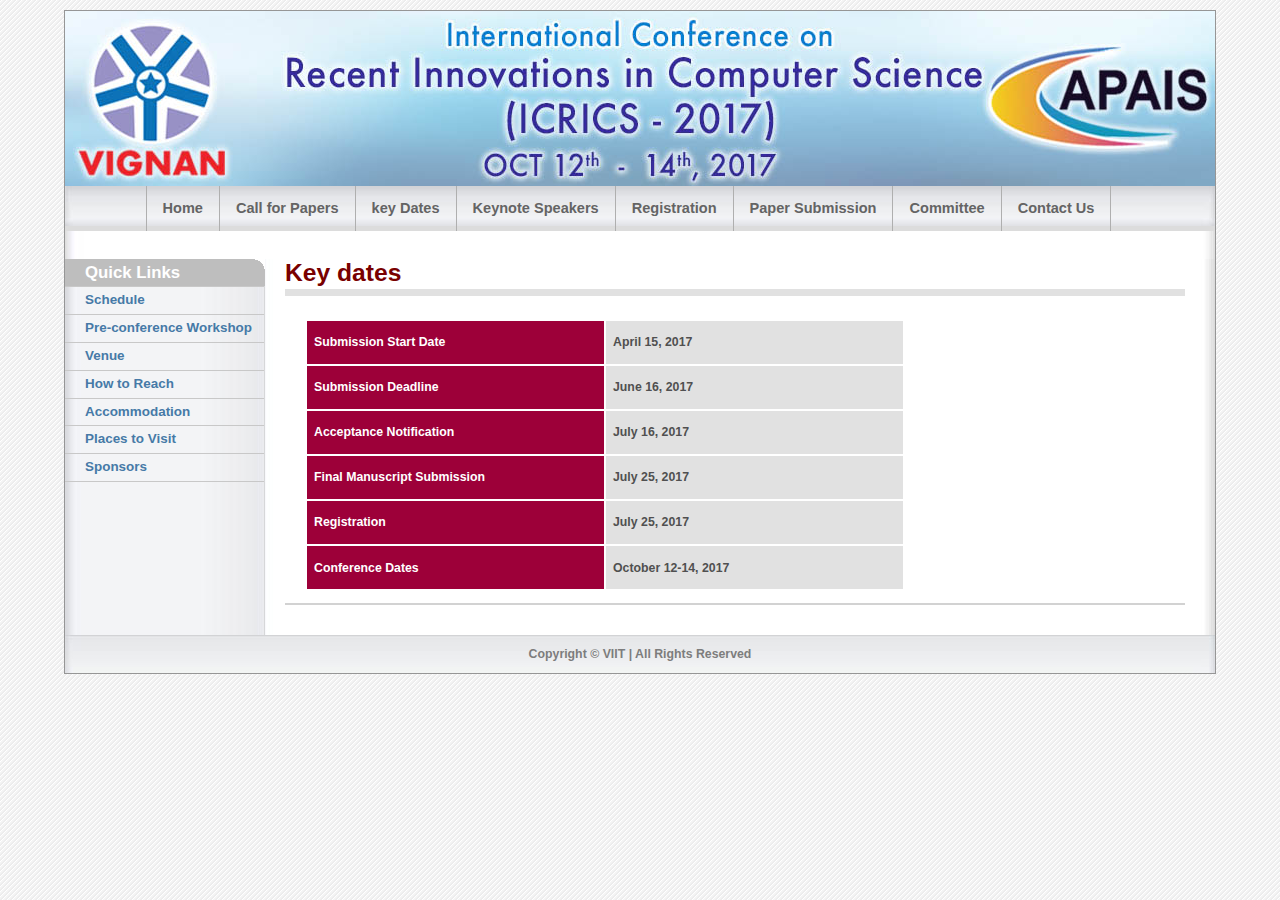
<file: icrics/Key-dates.html>
<!DOCTYPE html PUBLIC "-//W3C//DTD XHTML 1.0 Strict//EN" "http://www.w3.org/TR/xhtml1/DTD/xhtml1-strict.dtd">
<html xmlns="http://www.w3.org/1999/xhtml" lang="en">

<head>
<title>ICRICS-2017</title>
<meta name="description" content="International Conference on Recent Innovations in Computer Science, 2017" />
<meta name="keywords" content="ICRICS-2017,VIIT International Conference, Springer Conference, ICRICS" />
<meta http-equiv="content-type" content="text/html; charset=utf-8" />
<link rel="stylesheet" type="text/css" media="screen,projection,print" href="css/layout2_setup.css" />
<link rel="stylesheet" type="text/css" media="screen,projection,print" href="css/layout2_text.css" />
</head>
<!-- Global IE fix to avoid layout crash when single word size wider than column width -->
<!--[if IE]><style type="text/css"> body {word-wrap: break-word;}</style><![endif]-->
<body>
<!-- Main Page Container -->
<div class="page-container">
  <!-- For alternative headers START PASTE here -->
  <!-- A. header--->
  <div class="header">
    <!-- A.1 header-TOP -->
    <div class="header-top">
      <div class="banner">
		</div>
    </div>
    <!-- A.3 header-BOTTOM -->
    <div class="header-bottom">
      <!-- Navigation Level 2 (Drop-down menus) -->
      <div class="nav2">
        <!-- Navigation item -->
        <ul>
          <li><a href="#">&nbsp;&nbsp;&nbsp;&nbsp;&nbsp;&nbsp;&nbsp;&nbsp;&nbsp;&nbsp;&nbsp;&nbsp;</a></li>
        </ul>
		<!-- Navigation item -->
        <ul>
          <li><a href="index.html">Home</a></li>
        </ul>

        <!-- Navigation item -->
        <ul>
          <li><a href="call-for-papers.html">Call for Papers</a></li>
        </ul>
         <!-- Navigation item -->
        <ul>
          <li><a href="key-dates.html">key Dates</a></li>
        </ul>
         <!-- Navigation item -->
        <ul>
          <li><a href="keynote.html">Keynote Speakers</a></li>
        </ul>
 <!-- Navigation item -->
        <ul>
          <li><a href="registration.html">Registration</a></li>
        </ul>
 <!-- Navigation item -->
        <ul>
          <li><a href="author-instructions.html">Paper Submission</a></li>
        </ul>


     <!-- Navigation item -->
        <ul>
          <li><a href="organising-committee.html">Committee</a></li>
        </ul>
        
        
        <!-- Navigation item -->
        <ul>
          <li><a href="contact-us.html">Contact Us</a></li>
        </ul>


      </div>
    </div>
    <!-- A.4 header-BREADCRUMBS -->
    <!-- Breadcrumbs -->
    <div class="header-breadcrumbs">
    </div>
  </div>
  <!-- For alternative headers END PASTE here -->
  <!-- B. MAIN -->
  <div class="main">
    <!-- B.1 MAIN NAVIGATION -->
    <div class="main-navigation">
      <!-- Navigation Level 3 -->
      <div class="round-border-topright"></div>
      <h1 class="first">Quick Links</h1>
      <!-- Navigation with grid style -->
      <dl class="nav3-grid">
        <dt> <a href="schedule.html">Schedule</a></dt>
        <dt> <a href="workshops.html">Pre-conference Workshop</a></dt>
        <dt> <a href="venue.html">Venue</a></dt>
        <dt> <a href="HowtoReach.html">How to Reach</a></dt>
        <dt> <a href="accommodation.html">Accommodation</a></dt>
	    <dt> <a href="places-to-visit.html">Places to Visit</a></dt>
        <dt> <a href="sponsors.html">Sponsors</a></dt>
       <!-- <dt> <a href="http://www.projectvisa.com/visainformation/India" target="_blank">Visa Information</a></dt>-->
      </dl>
      <!-- Title -->
    </div>
    <!-- B.1 MAIN CONTENT -->
    <div class="main-content">
      <!-- Pagetitle -->
      <h1 class="pagetitle">Key dates</h1>
      <!-- Content unit - One column -->
      <div class="column1-unit">
        <table>
        <!--  <tr>
            <th class="top"  scope="col" >Submission Deadline</th>
            <td class="top" scope="col" ><span style="text-decoration: line-through;"> 28<sup>th</sup> Feb 2017</span>&nbsp;&nbsp;&nbsp;&nbsp; 15<sup>th</sup> March 2017</td>
          </tr>-->
         
          <tr>
            <th scope="row" class="top">Submission Start Date</th>
            <td> April 15, 2017</td>
          </tr>
           
           <tr>
            <th scope="row" class="top">Submission Deadline</th>
            <td>June 16, 2017</td>
          </tr> <tr>
            <th scope="row" class="top">Acceptance Notification</th>
            <td>July 16, 2017</td>
          </tr>
         
          <tr>
            <th scope="row" class="top">Final Manuscript Submission</th>
            <td>July 25, 2017</td>
          </tr>
        
          <tr>
            <th scope="row" class="top">Registration</th>
         <td>July 25, 2017</td>
          </tr>
         
          <tr>
            <th scope="row" class="top">Conference Dates</th>
           <td>October 12-14, 2017</td>
          </tr>
          
        </table>

      </div>
      <hr class="clear-contentunit" />

    </div>
  </div>
  <!-- C. FOOTER AREA -->
  <div class="footer">
    <p>Copyright &copy; VIIT | All Rights Reserved</p>
    <p class="credits"></p>
  </div>
</div>
</body>
</html>
</file>
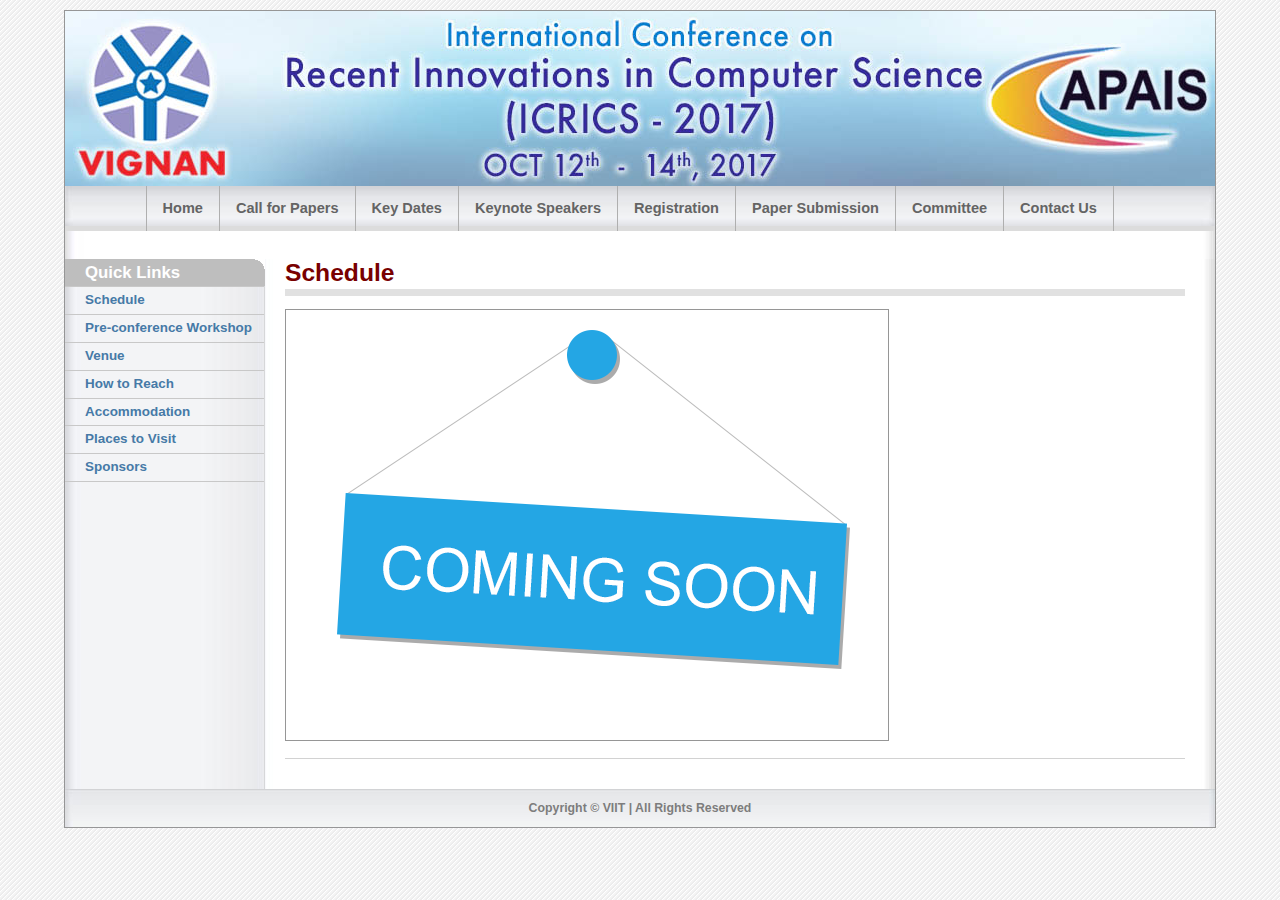
<file: icrics/keynote.html>
<!DOCTYPE html PUBLIC "-//W3C//DTD XHTML 1.0 Strict//EN" "http://www.w3.org/TR/xhtml1/DTD/xhtml1-strict.dtd">
<html xmlns="http://www.w3.org/1999/xhtml" lang="en">

<head>
<title>ICRICS-2017</title>
<meta name="description" content="International Conference on Recent Innovations in Computer Science, 2017" />
<meta name="keywords" content="ICRICS-2017,VIIT International Conference, Springer Conference, ICRICS" />
<meta http-equiv="content-type" content="text/html; charset=utf-8" />
<link rel="stylesheet" type="text/css" media="screen,projection,print" href="css/layout2_setup.css" />
<link rel="stylesheet" type="text/css" media="screen,projection,print" href="css/layout2_text.css" />
</head>
<!-- Global IE fix to avoid layout crash when single word size wider than column width -->
<!--[if IE]><style type="text/css"> body {word-wrap: break-word;}</style><![endif]-->
<body>
<!-- Main Page Container -->
<div class="page-container">
  <!-- For alternative headers START PASTE here -->
  <!-- A. header--->
  <div class="header">
    <!-- A.1 header-TOP -->
    <div class="header-top">
      <div class="banner">
		</div>
    </div>
    <!-- A.3 header-BOTTOM -->
    <div class="header-bottom">
      <!-- Navigation Level 2 (Drop-down menus) -->
      <div class="nav2">
        <!-- Navigation item -->
        <ul>
          <li><a href="#">&nbsp;&nbsp;&nbsp;&nbsp;&nbsp;&nbsp;&nbsp;&nbsp;&nbsp;&nbsp;&nbsp;&nbsp;</a></li>
        </ul>
		<!-- Navigation item -->
        <ul>
          <li><a href="index.html">Home</a></li>
        </ul>

        <!-- Navigation item -->
        <ul>
          <li><a href="call-for-papers.html">Call for Papers</a></li>
        </ul>
         <!-- Navigation item -->
        <ul>
          <li><a href="Key-dates.html">Key Dates</a></li>
        </ul>
         <!-- Navigation item -->
        <ul>
          <li><a href="keynote.html">Keynote Speakers</a></li>
        </ul>
 <!-- Navigation item -->
        <ul>
          <li><a href="registration.html">Registration</a></li>
        </ul>
 <!-- Navigation item -->
        <ul>
          <li><a href="author-instructions.html">Paper Submission</a></li>
        </ul>


       <!-- Navigation item -->
        <ul>
          <li><a href="organising-committee.html">Committee</a></li>
        </ul>
        
        
        <!-- Navigation item -->
        <ul>
          <li><a href="contact-us.html">Contact Us</a></li>
        </ul>


      </div>
    </div>
    <!-- A.4 header-BREADCRUMBS -->
    <!-- Breadcrumbs -->
    <div class="header-breadcrumbs">
    </div>
  </div>
  <!-- For alternative headers END PASTE here -->
  <!-- B. MAIN -->
  <div class="main">
    <!-- B.1 MAIN NAVIGATION -->
    <div class="main-navigation">
      <!-- Navigation Level 3 -->
      <div class="round-border-topright"></div>
      <h1 class="first">Quick Links</h1>
      <!-- Navigation with grid style -->
      <dl class="nav3-grid">
        <dt> <a href="schedule.html">Schedule</a></dt>
        <dt> <a href="workshops.html">Pre-conference Workshop</a></dt>
        <dt> <a href="venue.html">Venue</a></dt>
        <dt> <a href="HowtoReach.html">How to Reach</a></dt>
        <dt> <a href="accommodation.html">Accommodation</a></dt>
	    <dt> <a href="places-to-visit.html">Places to Visit</a></dt>
        <dt> <a href="sponsors.html">Sponsors</a></dt>
       <!-- <dt> <a href="http://www.projectvisa.com/visainformation/India" target="_blank">Visa Information</a></dt>-->
      </dl>
      <!-- Title -->
    </div>
    <!-- B.1 MAIN CONTENT --
    <div class="main-content">
      <!-- Pagetitle --
      <h1 class="pagetitle">Keynote Speakers</h1>
      <!-- Content unit - One column --
      <div class="column1-unit">
      <table>
      <tr>
      <th style="width:140px"><img src="images/venu4.png" width="150" alt="" /></th>
      <td style="width:600px">
      <h1 style="color:maroon">Dr. Venu Govindaraju</h1>
      Vice President for Research and Economic Development<br>
		SUNY Distinguished Professor<br>
		Department Computer Science and Engineering<br>
		School of Engineering and Applied Sciences<br>
		113 Davis Hall<br>
		<h3 style="margin:0px 0 0 0; color:navy"><strong>University at Buffalo, Amherst, New York 14260-2500</strong></h3>
		Linkedin: <a target="_blank" href="https://www.linkedin.com/in/venu-govindaraju-1950725">www.linkedin.com/pub/venu-govindaraju/5/72/195</a>
      </td></tr>
            <tr>
      <th style="width:140px; height: 59px;"><img src="images/djanakiram.jpg" width="150" alt="" /></th>
      <td style="width:600px; height: 59px;">
      <h1 style="color:maroon">Dr. D. Janakiram</h1>
      	Department of Computer Science and Engineering<br>
		<h3 style="margin:0px 0 0 0; color:navy"><strong>Indian Institute of Technology Madras</strong><br>Chennai - 600 036.</h3>
		<br>WebPage: <a target="_blank" href="http://dos.iitm.ac.in/djwebsite">http://dos.iitm.ac.in/djwebsite</a>
      </td></tr>

            <tr>
      <th style="width:140px"><img src="images/Prof_Stephen.jpg" width="150" alt="" /></th>
      <td style="width:600px">
      <h1 style="color:maroon">Prof. Stephen Marsland</h1>
      	School of Engineering and Advanced Technology <br>
		<h3 style="margin:0px 0 0 0; color:navy"><strong>Massey University, New Zealand
</strong><br>Private Bag 11-222
		<br/> Palmerston North 4442
		</h3>
		<br>WebPage: <a target="_blank"  href="http://www.massey.ac.nz/massey/expertise/profile.cfm?stref=895830">http://www.massey.ac.nz/massey/expertise/profile.cfm?stref=895830</a>

      </td></tr>
      
      
      <th style="width:140px"><img src="images/cortesi_agostino.jpg" width="150" alt="" /></th>
      <td style="width:600px">
      <h1 style="color:maroon">Prof. Agostino Cortesi </h1>
      	Dept. of Environmental Sciences, Informatics and Statistics<br>
		<h3 style="margin:0px 0 0 0; color:navy"><strong>Ca'Foscari University of Venice, Italy
</strong><br>Via Torino 15530170 
		<br/> Mester, Venice, Italy
		</h3>
		<br>WebPage: <a target="_blank"  href="http://www.dsi.unive.it/~cortesi/">http://www.dsi.unive.it/~cortesi/</a>

      </td></tr>

      </table>
      
      
       
       
		
      </div>
      <hr class="clear-contentunit" />

    </div>
  </div>

   </div>
    <!-- B.1 MAIN CONTENT -->
    <div class="main-content">
      <!-- Pagetitle -->
      <h1 class="pagetitle">Schedule</h1>
      <!-- Content unit - One column -->
      <div class="column1-unit">
      <center>
      	<img src="img/comingsoon_800.png"
      
      
      </center>
      </div>
      <hr class="clear-contentunit" />

    </div>
  </div>
  <!-- C. FOOTER AREA -->
  <div class="footer">
    <p>Copyright &copy; VIIT | All Rights Reserved</p>
    <p class="credits"></p>
  </div>
</div>
</body>


</html>
</file>
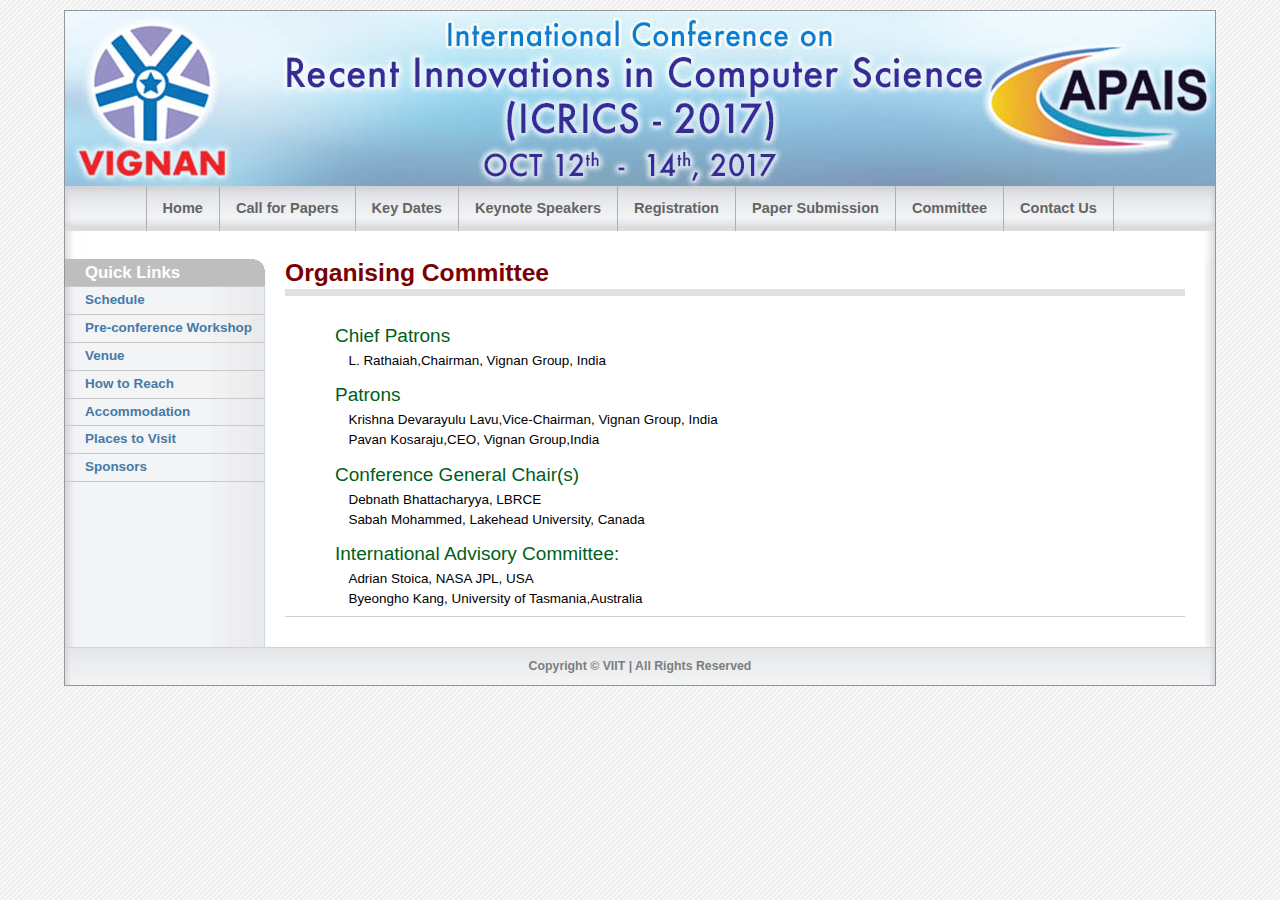
<file: icrics/organising-committee.html>
<!DOCTYPE html PUBLIC "-//W3C//DTD XHTML 1.0 Strict//EN" "http://www.w3.org/TR/xhtml1/DTD/xhtml1-strict.dtd">
<html xmlns="http://www.w3.org/1999/xhtml" lang="en">

<head>
<title>ICRICS-2017</title>
<meta name="description" content="International Conference on Recent Innovations in Computer Science, 2017" />
<meta name="keywords" content="ICRICS-2017,VIIT International Conference, Springer Conference, ICRICS" />
<meta http-equiv="content-type" content="text/html; charset=utf-8" />
<link rel="stylesheet" type="text/css" media="screen,projection,print" href="css/layout2_setup.css" />
<link rel="stylesheet" type="text/css" media="screen,projection,print" href="css/layout2_text.css" />
</head>
<!-- Global IE fix to avoid layout crash when single word size wider than column width -->
<!--[if IE]><style type="text/css"> body {word-wrap: break-word;}</style><![endif]-->
<body>
<!-- Main Page Container -->
<div class="page-container">
  <!-- For alternative headers START PASTE here -->
  <!-- A. header--->
  <div class="header">
    <!-- A.1 header-TOP -->
    <div class="header-top">
      <div class="banner">
		</div>
    </div>
    <!-- A.3 header-BOTTOM -->
    <div class="header-bottom">
      <!-- Navigation Level 2 (Drop-down menus) -->
      <div class="nav2">
        <!-- Navigation item -->
        <ul>
          <li><a href="#">&nbsp;&nbsp;&nbsp;&nbsp;&nbsp;&nbsp;&nbsp;&nbsp;&nbsp;&nbsp;&nbsp;&nbsp;</a></li>
        </ul>
		<!-- Navigation item -->
        <ul>
          <li><a href="index.html">Home</a></li>
        </ul>

        <!-- Navigation item -->
        <ul>
          <li><a href="call-for-papers.html">Call for Papers</a></li>
        </ul>
         <!-- Navigation item -->
        <ul>
          <li><a href="Key-dates.html">Key Dates</a></li>
        </ul>
         <!-- Navigation item -->
        <ul>
          <li><a href="keynote.html">Keynote Speakers</a></li>
        </ul>
 <!-- Navigation item -->
        <ul>
          <li><a href="registration.html">Registration</a></li>
        </ul>
 <!-- Navigation item -->
        <ul>
          <li><a href="author-instructions.html">Paper Submission</a></li>
        </ul>


        <!-- Navigation item -->
        <ul>
          <li><a href="organising-committee.html">Committee</a></li>
        </ul>
        <!-- Navigation item -->
        <ul>
          <li><a href="contact-us.html">Contact Us</a></li>
        </ul>


      </div>
    </div>
    <!-- A.4 header-BREADCRUMBS -->
    <!-- Breadcrumbs -->
    <div class="header-breadcrumbs">
    </div>
  </div>
  <!-- For alternative headers END PASTE here -->
  <!-- B. MAIN -->
  <div class="main">
    <!-- B.1 MAIN NAVIGATION -->
    <div class="main-navigation">
      <!-- Navigation Level 3 -->
      <div class="round-border-topright"></div>
      <h1 class="first">Quick Links</h1>
      <!-- Navigation with grid style -->
      <dl class="nav3-grid">
        <dt> <a href="schedule.html">Schedule</a></dt>
        <dt> <a href="workshops.html">Pre-conference Workshop</a></dt>
        <dt> <a href="venue.html">Venue</a></dt>
        <dt> <a href="HowtoReach.html">How to Reach</a></dt>
        <dt> <a href="accommodation.html">Accommodation</a></dt>
	    <dt> <a href="places-to-visit.html">Places to Visit</a></dt>
        <dt> <a href="sponsors.html">Sponsors</a></dt>
        <!--<dt> <a href="http://www.projectvisa.com/visainformation/India" target="_blank">Visa Information</a></dt>-->
      </dl>
      <!-- Title -->
    </div>
    <!-- B.1 MAIN CONTENT -->
    <div class="main-content">
      <!-- Pagetitle -->
      <h1 class="pagetitle">Organising Committee</h1>
      <!-- Content unit - One column -->
      <div class="column1-unit">
      	<div style="margin-left:50px;height:300px;width:850px;overflow:scroll;">
      		<h4 style="margin:1em 0em 0.2em 0em">Chief Patrons</h4>
	      		<p style="font:120%;margin-left:1em">L. Rathaiah,Chairman, Vignan Group, India<br/>
				</p>
      		<h4 style="margin:0em 0em 0.2em 0em">Patrons</h4>
	      		<p style="font:120%;margin-left:1em">Krishna Devarayulu Lavu,Vice-Chairman, Vignan Group, India<br/>
			Pavan Kosaraju,CEO, Vignan Group,India<br/>
				</p>
      		<h4 style="margin:0em 0em 0.2em 0em">Conference General Chair(s)</h4>
	      		<p style="font:120%;margin-left:1em">Debnath Bhattacharyya, LBRCE<br/>
             Sabah Mohammed, Lakehead University, Canada
				</p>
      		<h4 style="margin:0em 0em 0.2em 0em">International Advisory Committee:</h4>
	      		<p style="font:120%;margin-left:1em">
              Adrian Stoica, NASA JPL, USA<br/>
            	Byeongho Kang,	University of Tasmania,Australia<br/>
              Carlos Ramos,	GECAD and ISEP,	Portugal<br/>	
			        Ranadhir Mukhopahyay,	Chief Scientist, NIO - Goa,	India<br/>
			        Hye-jin Kim	Professor, Sungshin W. University,	South Korea<br/>	
			        Dominik Slezak,	Warsaw University & Infobright,	Poland<br/>
			        Seng-Phil Hong,	Sungshin W. University,	South Korea<br/>	
			        Aboul Ella Hassanien,	Cairo University,	Egypt<br/>	
			        Jun Hwang,	Seoul W. University,	South Korea<br/>	
			        J. H. Abawajy,	Deakin University,	Australia<br/>
			        Martin Drahansky,	BUT, Faculty of Information Technology,	Czech Republic<br/>	
			        Muhammad Khurram Khan,	King Saud University,	KSA<br/>	
			        Hoh Peter In,	Korea University	South Korea<br/>
			        Sung Min Kang,	JungAng University	South Korea<br/>	
			        Soonuk Seol,	Korea University of Technology and Education	South Korea<br/>	
			        Tadashi Dohi,	Hiroshima University	Japan<br/>
			        Kyounghee Lee,	Pai Chai University	South Korea<br/>	
	          </p>
           
      		<h4 style="margin:0em 0em 0.2em 0em">National Advisory Committee:</h4>
	      		<p style="font:120%;margin-left:1em">
	      					Geetam S. Tomar,	THDC-IHET,	India<br/>
			            Samir Kumar Bandyopadhyay,	University of Calcutta,	India<br/>	
		             	Sourav Kumar Dandapat,	IIT-Patna,	India<br/>	
		             	K. Srinivas Rao,	Andhra University,	India<br/>	
		             	S. Pallam Setty,	Andhra University,	India<br/>	
		            	Srinivasa Rao,	VIPT-Vizag,	India<br/>	
		            	Thirupathi Rao Nakka,	VIIT-Vizag,	India<br/>	
		             	Hari Govind Rao Chukka,	VIIT-Vizag,	India<br/>	
			            Niloy Ganguly,	IIT-KGP,	India<br/>	
		            	Tai-hoon Kim,	Sungshin W. University,	South Korea<br/>	
		            	P. Srinivasa Rao,	Andhra University,	India<br/>	
		            	Ronnie,	Hannam University,	South Korea<br/>	
		             	K. Venkata Rao,	Andhra University,	India<br/>	
		            	Joydeep Chandra,	IIT-Patna,	India<br/>	
            </p>
      		<h4 style="margin:0em 0em 0.2em 0em">Publicity Committee Chairs:</h4>
	      		<p style="font:120%;margin-left:1em">
              Mallik Raj,	VIIT-Vizag,	India<br/>	
			        Dinesh Reddy,	VIIT-Vizag,	India<br/>
				    </p>
      		<h4 style="margin:0em 0em 0.2em 0em">Finance Committee Chairs:</h4>
	      		<p style="font:120%;margin-left:1em">
              Ch. Sekhar,	VIIT-Vizag,	India<br/>
              U. Nanaji	VIIT-Vizag,	India<br/>
						</p>
      		<h4 style="margin:0em 0em 0.2em 0em">Publication Committee Chair:</h4>
	      		<p style="font:120%;margin-left:1em">
                Manjula,	VIIT - Vizag,	India<br/>
                Haeng-kon Kim,	Catholic University of Daegu,	South Korea<br/>				
					  </p>
      		<h4 style="margin:0em 0em 0.2em 0em">Technical Programme Committee:</h4>
	      		<p style="font:120%;margin-left:1em">
              N Thirupathi Rao,	Vignan's Institute of Information Technology,	Visakhapatnam,	India<br/>
              S.NagaMallik Raj,	Vignan's Institute of Information Technology,	Visakhapatnam,	India<br/>
              Ch. Shekar,	Vignan's Institute of Information Technology,	Visakhapatnam, India<br/>
              Ch. Sharma,	Vignan's Institute of Information Technology,	Visakhapatnam,	India<br/>
              B.Dinesh Reddy,	Vignan's Institute of Information Technology,	Visakhapatnam,	India<br/>
              Ch.Swapna Priya,	Vignan's Institute of Information Technology,	Visakhapatnam,	India<br/>
              U.Nanaji,	Vignan's Institute of Information Technology,	Visakhapatnam,	India<br/>
              K.V.N.Rajesh,	Vignan's Institute of Information Technology,	Visakhapatnam,	India<br/>
              K.Nagarjuna,	Vignan's Institute of Information Technology,	Visakhapatnam,	India<br/>
              J.Anitha,	Vignan's Institute of Information Technology,	Visakhapatnam,	India<br/>
              Kiranmayi,	Vignan's Institute of Information Technology,	Visakhapatnam,	India<br/>
              S. Neeraja,	Pydah College of Engineering,	Visakhapatnam, India<br/>
              K.Himabindu,	Pydah College of Engineering,	Visakhapatnam,	India<br/>
              Sreekanth,	Pydah College of Engineering,	Visakhapatnam,	India<br/>
              M.Rama Krishna,	Anil Neerukonda Institute of Technology and Sciences,	Visakhapatnam,	India<br/>
              B V Ramana,	Aditya Institute of Technology And Management, Tekkali,	India<br/>
              G Nageswara Rao,	Aditya Institute of Technology And Management,	Tekkali,	India<br/>
              Santosh Kumar,	Aditya Institute of Technology And Management,	Tekkali,	India<br/>
              G Rajendra,	Sivani College of Engineering,	Srikakulam,	India<br/>
              P Suresh Kumar,	Sivani College of Engineering,	Srikakulam,	India<br/>
              J David Sukeerthi Kumar,	Santhiram Engineering College,	Nandyala,	India<br/>
              V Lakshmi Chaitanya,	Santhiram Engineering College,	Nandyala,	India<br/>
              V Sujith,	JNTU Ananthapur, Ananthapur,	India<br/>
              P Vamsi Krishna,	Kits Institute of Technology and Engineering,	Kakinada,	India<br/>
              K Asish Vardhan,	Andhra University,	Visakhapatnam,	India<br/>
              M Murali Krishna,	Andhra University,	Visakhapatnam,	India<br/>
              K Venkata Rao,	Andhra University,	Visakhapatnam,	India<br/>
              Kunjam Nageswara Rao,	Andhra University,	Visakhapatnam,	India<br/>
              B Sowjanya,	Andhra University,	Visakhapatnam,	India<br/>
              G Lavanya Devi,	Andhra University,	Visakhapatnam,	India<br/>
              S Jhansi Rani,	Andhra University,	Visakhapatnam,	India<br/>
              P Srinivasa Rao,	Andhra University,	Visakhapatnam,	India<br/>
              M Sitharam,	Andhra University,	Visakhapatnam,	India<br/>
              Sk Meeravali,	Andhra University,	Visakhapatnam,	India<br/>
              B Vijaya Babu,	K L University,	Vijayawada,	India<br/>
              M Narsinga Rao,	K L University,	Vijayawada,	India<br/>
              B N Jagadeesh,	K L University,	Vijayawada,	India<br/>
              B Hemanth Kumar,	RVR & JC,	Guntur, India<br/>
              J Ratna Kumar,	BITS,	Visakhapatnam,	India<br/>
              K Atchut Vardhan,	MVGR College of Engineering,	Vizianagaram,	India<br/>
              G V S Raj Kumar,	GITAM University,	Visakhapatnam,	India<br/>
              P Chandra Sekhar,	GITAM University,	Visakhapatnam,	India<br/>
              P Chandra Sekhar,	SRKREC,	Bheemavaram, India<br/>
              P Kamesh, 	SRKREC,	Bheemavaram, India<br/>
              M Krishna, 	CRREC,	Eluru, India<br/>
              B Murthy, 	NIT Trichy,	Trichy,	India<br/>
              B Prasad,	Avanthi,	Visakhapatnam,India<br/>
              Y Srinivas,	GITAM University,	Visakhapatnam, India<br/>
              G Appa Rao,	GITAM University,	Visakhapatnam, India<br/>
              S Pallam Setty,	Andhra University,	Visakhapatnam, India<br/>
              K Rajkumar,	Andhra University,	Visakhapatnam,	India<br/>
              G Sudeepthi,	Anurag Group of Institutions, 	Hyderabad, 	India<br/>
              Avuka Obulesu,	Anurag Group of Institutions, 	Hyderabad, 	India<br/>
              Pallam Ravi,	Anurag Group of Institutions, 	Hyderabad, 	India<br/>
              K Mohana Rao,	Avanthi,	Visakhapatnam,	India<br/>
              D Dharmaih,	Vishnu Womens,	Bheemavaram, 	India<br/>
              B Sandeep Varma,	BMS College of Engineering,	Bangalore,	India<br/>
              P Sandhya,	MVGR College of Engineering,	Vizianagaram,	India<br/>
              P Srinivas,	Vignan's Institute of Information Technology,	Visakhapatnam,	India<br/>
              P Esther Sunanda,	AU College of Engineering for Women,	Visakhapatnam,	India<br/>
              G Babji,	IBM,	Visakhapatnam,	India<br/>
              P Chandra Sekhar,	TCS,	Hyderabad, 	India<br/>
              G Stephen,	Wellfare Institute of Information Technology,	Visakhapatnam,	India<br/>
              B Raja Sarath Kumar,	Lenora College of Engineering,	Rajahmundry,	India<br/>
              O Mrudula,	Andhra University,	Visakhapatnam,	India<br/>
              B Rukma Rekha,	University of Hyderabad,	Hyderabad, 	India<br/>
              P Jhansi,	MVGR College of Engineering,	Vizianagaram,	India<br/>
            </p>

			
      	</div>
              

      </div>
      <hr class="clear-contentunit" />

    </div>
  </div>
  <!-- C. FOOTER AREA -->
  <div class="footer">
    <p>Copyright &copy; VIIT | All Rights Reserved</p>
    <p class="credits"></p>
  </div>
</div>
</body>


</html>
</file>
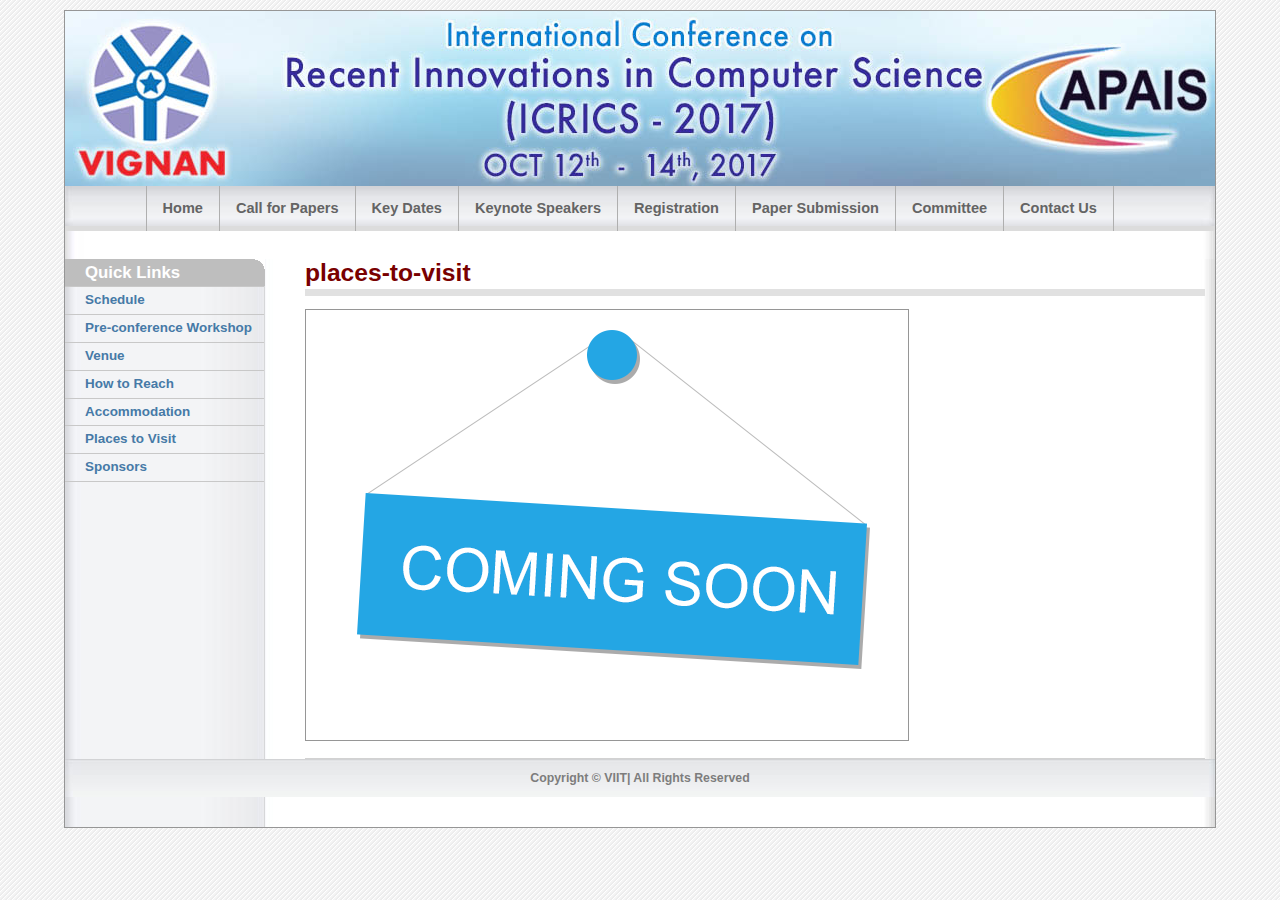
<file: icrics/places-to-visit.html>
<!DOCTYPE html PUBLIC "-//W3C//DTD XHTML 1.0 Strict//EN" "http://www.w3.org/TR/xhtml1/DTD/xhtml1-strict.dtd">
<html xmlns="http://www.w3.org/1999/xhtml" lang="en">

<head>
<title>ICRICS-2017</title>
<meta name="description" content="International Conference on Recent Innovations in Computer Science, 2017" />
<meta name="keywords" content="ICRICS-2017,VIIT International Conference, Springer Conference, ICRICS" />
<meta http-equiv="content-type" content="text/html; charset=utf-8" />
<link rel="stylesheet" type="text/css" media="screen,projection,print" href="css/layout2_setup.css" />
<link rel="stylesheet" type="text/css" media="screen,projection,print" href="css/layout2_text.css" />
</head>
<!-- Global IE fix to avoid layout crash when single word size wider than column width -->
<!--[if IE]><style type="text/css"> body {word-wrap: break-word;}
.style1 {
	font-family: verdana, arial, sans-serif;
}
</style><![endif]-->
<body>
<!-- Main Page Container -->
<div class="page-container">
  <!-- For alternative headers START PASTE here -->
  <!-- A. header--->
  <div class="header">
    <!-- A.1 header-TOP -->
    <div class="header-top">
      <div class="banner">
		</div>
    </div>
    <!-- A.3 header-BOTTOM -->
    <div class="header-bottom">
      <!-- Navigation Level 2 (Drop-down menus) -->
      <div class="nav2">
        <!-- Navigation item -->
        <ul>
          <li><a href="#">&nbsp;&nbsp;&nbsp;&nbsp;&nbsp;&nbsp;&nbsp;&nbsp;&nbsp;&nbsp;&nbsp;&nbsp;</a></li>
        </ul>
		<!-- Navigation item -->
        <ul>
          <li><a href="index.html">Home</a></li>
        </ul>

        <!-- Navigation item -->
        <ul>
          <li><a href="call-for-papers.html">Call for Papers</a></li>
        </ul>
         <!-- Navigation item -->
        <ul>
          <li><a href="Key-dates.html">Key Dates</a></li>
        </ul>
         <!-- Navigation item -->
        <ul>
          <li><a href="keynote.html">Keynote Speakers</a></li>
        </ul>
 <!-- Navigation item -->
        <ul>
          <li><a href="registration.html">Registration</a></li>
        </ul>
 <!-- Navigation item -->
        <ul>
          <li><a href="author-instructions.html">Paper Submission</a></li>
        </ul>


       <!-- Navigation item -->
        <ul>
          <li><a href="organising-committee.html">Committee</a></li>
        </ul>
        
        <!-- Navigation item -->
        <ul>
          <li><a href="contact-us.html">Contact Us</a></li>
        </ul>


      </div>
    </div>
    <!-- A.4 header-BREADCRUMBS -->
    <!-- Breadcrumbs -->
    <div class="header-breadcrumbs">
    </div>
  </div>
  <!-- For alternative headers END PASTE here -->
  <!-- B. MAIN -->
  <div class="main">
    <!-- B.1 MAIN NAVIGATION -->
    <div class="main-navigation">
      <!-- Navigation Level 3 -->
      <div class="round-border-topright"></div>
      <h1 class="first">Quick Links</h1>
      <!-- Navigation with grid style -->
      <dl class="nav3-grid">
        <dt> <a href="schedule.html">Schedule</a></dt>
        <dt> <a href="workshops.html">Pre-conference Workshop</a></dt>
        <dt> <a href="venue.html">Venue</a></dt>
        <dt> <a href="HowtoReach.html">How to Reach</a></dt>
        <dt> <a href="accommodation.html">Accommodation</a></dt>
	    <dt> <a href="places-to-visit.html">Places to Visit</a></dt>
        <dt> <a href="sponsors.html">Sponsors</a></dt>
    <!--  <dt> <a href="http://www.projectvisa.com/visainformation/India" target="_blank">Visa Information</a></dt>-->
      </dl>
      <!-- Title -->
    </div>
    <!-- B.1 MAIN CONTENT -->
    <div class="main-content">
      <!-- Pagetitle --
      <h1 class="pagetitle">Places to Visit</h1>
      <!-- Content unit - One column --
      <div class="column1-unit">
      	<h2>AMARAVATHI</h2>
      	<img class="left" src="images/VAmaravati.jpg"/>
      	<p align="justify" style="margin-top:15px;font-size:130%" class="style1">Amaravathi translates to The 
		town which lives on forever in the local language. It is also referred 
		as Amareswaram, for its famous Amareswara temple dedicated to Lord Siva, 
		one of the famous Pancharamas. It was formerly known as Andhra Nagari. <br /> <br />
		The most important historic monument in Amaravathi village is the 
		Mahachaitya. It is protected by the Archaeological Survey of India which 
		maintains a site museum beside the ruins.</p>
		
		<h2>KANAKA DURGA TEMPLE, VIJAYAWADA</h2>
		<img class="right" style="margin-bottom:5px" src="images/Vkanakadurga-temple.jpg"/>
      	<p align="justify" style="margin-top:15px;font-size:130%" class="style1">Kanaka Durga Temple is a famous hindu Temple of Goddess Durga located in Vijayawada, Andhra Pradesh. The temple is located on the Indrakeeladri hill, on the banks of Krishna River. <br /><br/>
	   Sri Kanaka Durga Devi, the chief deity of the temple is portrayed as blessing the visiting devotees in various forms (avatars) during the ten-day festival. A symbolic representation of the 10 forms of triumph of good over evil, this form (known as 'Alankaram') of the day is chosen as per the astrological star of each day, in accordance with the lunar calendar.</p>
     
     	<h2>BHAVANI ISLAND, VIJAYAWADA</h2>
		<img class="left" src="images/VBhavaniIsland.jpg"/>
      	<p align="justify" style="margin-top:15px;font-size:130%" class="style1">Bhavani Island situated in the midst of the Krishna River, at Vijayawada. It is located at the upstream of Prakasam Barrage and is considered as one of the largest river islands in India, with an area of 133 acres (54 ha) <br/>
	   <br/>APTDC has developed infrastructure on Bhavani Island to attract many tourists, which include sporting activities, resorts, rural museum, Berm Park, rope-way etc.</p>

		<h2>HAAILAND</h2>
		<img class="right" src="images/VHailand.html"/>
      	<p align="justify" style="margin-top:15px;font-size:130%" class="style1">A slice of South East Asia provides the perfect backdrop for a leisure getaway. Haailand's spectacular setting creates the ideal destination for nonstop excitement and adventure. 
		<br/><br />
	   Discover an endless combination of thrilling rides, fantastic entertainment, delightful f&b outlets, authentic ayurvedic wellness centre, exciting retail venues, enlightening cultural areas, superb banquet halls, luxurious resort facilities in the midst of the tranquility and mystique of South East Asia.</p>
     
     	<h2>GUNADALA MARY MATHA CHURCH</h2>
		<img class="left" style="margin-bottom:1px" src="images/VMarysChurchGunadala.jpg"/>
      	<p align="justify" style="margin-top:15px;font-size:130%" class="style1">One of the most popular churches and pilgrim places for Christians in Andhra Pradesh, A shrine for the Christians situated in Gunadala, a hilly region of district Krishna at Vijayawada is the Mary Matha Shrine or Gunadala Matha Shrine and its more popular name, St Mary's Church. It has the rare distinction of having an iron cross set up on the hill top. It houses a museum having a collection of ancient holy relics and precious gifts of the followers. 
		<br/><br />
	   The shrine is filled on Sundays and other important festivals and occasions. The annual feast for Our Lady of Lourdes is celebrated with devotion and gaiety.its a famous pilgrimage place where people take the help of Mother Mary's prayers and lakhs of people come from all over places to worship, every February 9,10&11 more than 5 lakh people come to visit at the hill top.there r only steps way to go up the hill,and on the top there is a huge Jesus crucified statue.</p>

     	<h2>SHRI RAMA TEMPLE, BHADRACHALAM</h2>
		<img class="right" style="margin-bottom:1px" src="images/VBhadrachalamTemple.jpg"/>
      	<p align="justify" style="margin-top:15px;font-size:130%" class="style1">A popular temple in the area, houses several smaller temples inside of various gods and goddesses. Also visit the museum inside which has on display jewellery of Ramadas and many more items.<br>
	   <br/>
	   The temple in Bhadrachalam is closely connected with the life of the 17th-century saint composer Kancharla Gopanna who was known as Bhakta Ramadas.
	   It is around 150kms far from LBRCE.</p>

		<h2>PAPI KONDALU, BHADRACHALAM</h2>
		<img class="left" src="images/Vpapi-hills.jpg"/>
      	<p align="justify" style="margin-top:15px;font-size:130%" class="style1">"Papi kondalu" or the "Papi Hills" are series of mountain range that are located Rajahmundry in West Godavari District of Andhra Pradesh. Papikondalu Mountain range runs along River Godavari, one of the largest and vivacious rivers in India. <br/>
	   <br/>The mighty river narrowing and passing with twists and turns along the Papi Hills is every visitor's delight. Papikondalu mountain range spreads over a vast area, covering about three districts of East Godavari, West Godavari and Khammam Districts.</p>


      </div>
      <hr class="clear-contentunit" />

    </div>
  </div>
   <!-- B.1 MAIN CONTENT -->
    <div class="main-content">
      <!-- Pagetitle -->
      <h1 class="pagetitle">places-to-visit</h1>
      <!-- Content unit - One column -->
      <div class="column1-unit">
      <center>
      	<img src="img/comingsoon_800.png"
      
      
      </center>
      </div>
      <hr class="clear-contentunit" />

    </div>
  </div>
  <!-- C. FOOTER AREA -->
  <div class="footer">
    <p>Copyright &copy; VIIT| All Rights Reserved</p>
    <p class="credits"></p>
  </div>
</div>
</body>

</html>
</file>
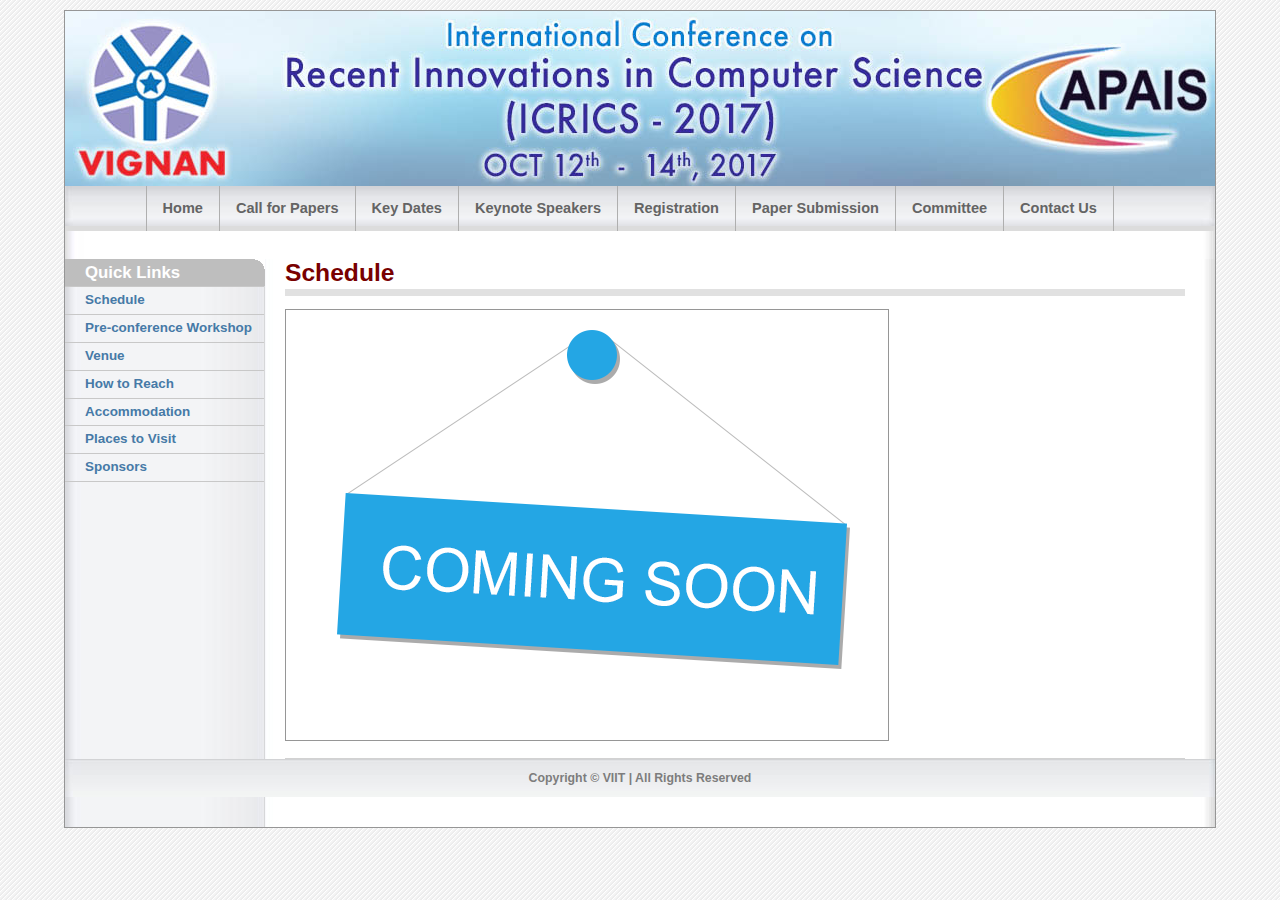
<file: icrics/registration.html>
<!DOCTYPE html PUBLIC "-//W3C//DTD XHTML 1.0 Strict//EN" "http://www.w3.org/TR/xhtml1/DTD/xhtml1-strict.dtd">
<html xmlns="http://www.w3.org/1999/xhtml" lang="en">

<head>
<title>ICRICS-2017</title>
<meta name="description" content="International Conference on Recent Innovations in Computer Science, 2017" />
<meta name="keywords" content="ICRICS-2017,VIIT International Conference, Springer Conference, ICRICS" />
<meta http-equiv="content-type" content="text/html; charset=utf-8" />
<link rel="stylesheet" type="text/css" media="screen,projection,print" href="css/layout2_setup.css" />
<link rel="stylesheet" type="text/css" media="screen,projection,print" href="css/layout2_text.css" />
</head>
<!-- Global IE fix to avoid layout crash when single word size wider than column width -->
<!--[if IE]><style type="text/css"> body {word-wrap: break-word;}</style><![endif]-->
<body>
<!-- Main Page Container -->
<div class="page-container">
  <!-- For alternative headers START PASTE here -->
  <!-- A. header--->
  <div class="header">
    <!-- A.1 header-TOP -->
    <div class="header-top">
      <div class="banner">
		</div>
    </div>
    <!-- A.3 header-BOTTOM -->
    <div class="header-bottom">
      <!-- Navigation Level 2 (Drop-down menus) -->
      <div class="nav2">
        <!-- Navigation item -->
        <ul>
          <li><a href="#">&nbsp;&nbsp;&nbsp;&nbsp;&nbsp;&nbsp;&nbsp;&nbsp;&nbsp;&nbsp;&nbsp;&nbsp;</a></li>
        </ul>
		<!-- Navigation item -->
        <ul>
          <li><a href="index.html">Home</a></li>
        </ul>

        <!-- Navigation item -->
        <ul>
          <li><a href="call-for-papers.html">Call for Papers</a></li>
        </ul>
         <!-- Navigation item -->
        <ul>
          <li><a href="Key-dates.html">Key Dates</a></li>
        </ul>
         <!-- Navigation item -->
        <ul>
          <li><a href="keynote.html">Keynote Speakers</a></li>
        </ul>
 <!-- Navigation item -->
        <ul>
          <li><a href="registration.html">Registration</a></li>
        </ul>
 <!-- Navigation item -->
        <ul>
          <li><a href="author-instructions.html">Paper Submission</a></li>
        </ul>


     <!-- Navigation item -->
        <ul>
          <li><a href="organising-committee.html">Committee</a></li>
        </ul>
        
        
        <!-- Navigation item -->
        <ul>
          <li><a href="contact-us.html">Contact Us</a></li>
        </ul>


      </div>
    </div>
    <!-- A.4 header-BREADCRUMBS -->
    <!-- Breadcrumbs -->
    <div class="header-breadcrumbs">
    </div>
  </div>
  <!-- For alternative headers END PASTE here -->
  <!-- B. MAIN -->
  <div class="main">
    <!-- B.1 MAIN NAVIGATION -->
    <div class="main-navigation">
      <!-- Navigation Level 3 -->
      <div class="round-border-topright"></div>
      <h1 class="first">Quick Links</h1>
      <!-- Navigation with grid style -->
      <dl class="nav3-grid">
        <dt> <a href="schedule.html">Schedule</a></dt>
        <dt> <a href="workshops.html">Pre-conference Workshop</a></dt>
        <dt> <a href="venue.html">Venue</a></dt>
        <dt> <a href="HowtoReach.html">How to Reach</a></dt>
        <dt> <a href="accommodation.html">Accommodation</a></dt>
	    <dt> <a href="places-to-visit.html">Places to Visit</a></dt>
        <dt> <a href="sponsors.html">Sponsors</a></dt>
        <!--<dt> <a href="http://www.projectvisa.com/visainformation/India" target="_blank">Visa Information</a></dt>-->
      </dl>
      <!-- Title -->
    </div>
    <!-- B.1 MAIN CONTENT -->
    <div class="main-content">
      <!-- Pagetitle --
      <h1 class="pagetitle">Registration</h1>
      <!-- Content unit - One column --
      <div class="column1-unit">
        <table>
          <tr>
            <th class="top" scope="col" >Category</th>
            <th class="top" scope="col" >For SAARC Countries</th>
            <th class="top" scope="col">For Other Countries</th>
          </tr>
          <tr>
            <td scope="row">Faculty / Researchers</td>
            <td>INR 5,500/- / INR 5,000/-<strong>*</strong></td>
            <td>USD $250  /  USD $200 <strong>**</strong></td>
          </tr>
          <tr>
            <td scope="row" >Fulltime Research Scholars</td>
            <td>INR 4,500/-</td>
            <td>USD $100</td>
          </tr>
          <tr>
            <td scope="row">Authors from Industry</td>
            <td>INR 6,500/-</td>
            <td>	USD $300</td>
          </tr>
          <tr>
            <td scope="row">Listeners / Attendees</td>
            <td>INR 2,000/-</td>
            <td>USD $100</td>
          </tr>
          <tr>
            <td scope="row">Extra Page Charges ( > 8 Pages)</td>
            <td>INR 500/- Per Page</td>
            <td>USD $20 Per Page</td>
          </tr>
        </table>
		<p class="caption"><strong>
		* - Members of Professional Societies like IEEE, ACM, ISTE, CSI, IAENG, etc... <br/>
		** - Members of Professional Societies  IEEE & ACM only.</strong></p>        

      </div>
      <hr class="clear-contentunit" />

    </div>
  </div>
   <div class="main-content">
      <!-- Pagetitle -->
      <h1 class="pagetitle">Schedule</h1>
      <!-- Content unit - One column -->
      <div class="column1-unit">
      <center>
      	<img src="img/comingsoon_800.png"
      
      
      </center>
      </div>
      <hr class="clear-contentunit" />

    </div>
  <!-- C. FOOTER AREA -->
  <div class="footer">
    <p>Copyright &copy; VIIT | All Rights Reserved</p>
    <p class="credits"></p>
  </div>
</div>
</body>


</html>
</file>
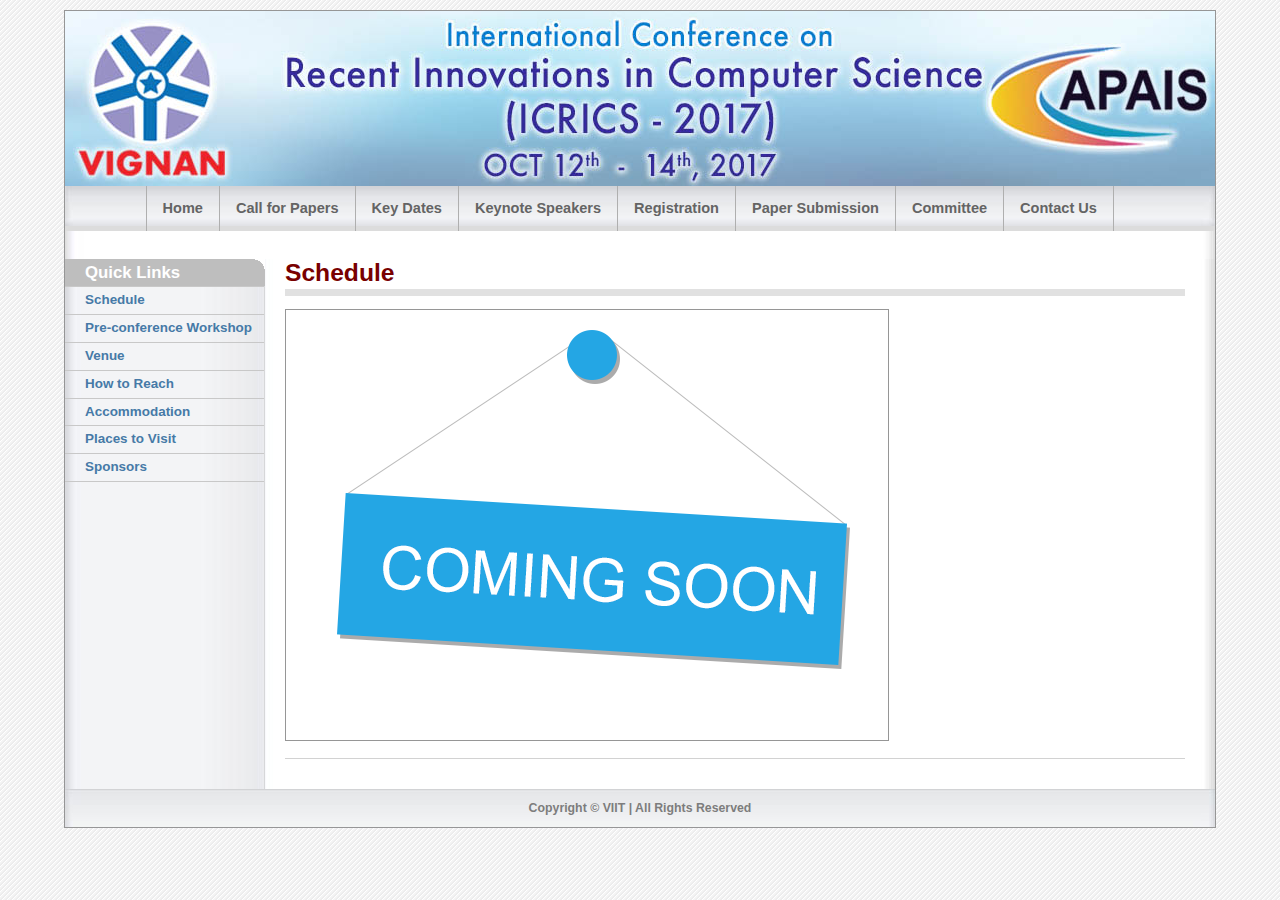
<file: icrics/schedule.html>
<!DOCTYPE html PUBLIC "-//W3C//DTD XHTML 1.0 Strict//EN" "http://www.w3.org/TR/xhtml1/DTD/xhtml1-strict.dtd">
<html xmlns="http://www.w3.org/1999/xhtml" lang="en">

<head>
<title>ICRICS-2017</title>
<meta name="description" content="International Conference on Recent Innovations in Computer Science, 2017" />
<meta name="keywords" content="ICRICS-2017,VIIT International Conference, Springer Conference, ICRICS" />
<meta http-equiv="content-type" content="text/html; charset=utf-8" />
<link rel="stylesheet" type="text/css" media="screen,projection,print" href="css/layout2_setup.css" />
<link rel="stylesheet" type="text/css" media="screen,projection,print" href="css/layout2_text.css" />
</head>
<!-- Global IE fix to avoid layout crash when single word size wider than column width -->
<!--[if IE]><style type="text/css"> body {word-wrap: break-word;}</style><![endif]-->
<body>
<!-- Main Page Container -->
<div class="page-container">
  <!-- For alternative headers START PASTE here -->
  <!-- A. header--->
  <div class="header">
    <!-- A.1 header-TOP -->
    <div class="header-top">
      <div class="banner">
		</div>
    </div>
    <!-- A.3 header-BOTTOM -->
    <div class="header-bottom">
      <!-- Navigation Level 2 (Drop-down menus) -->
      <div class="nav2">
        <!-- Navigation item -->
        <ul>
          <li><a href="#">&nbsp;&nbsp;&nbsp;&nbsp;&nbsp;&nbsp;&nbsp;&nbsp;&nbsp;&nbsp;&nbsp;&nbsp;</a></li>
        </ul>
		<!-- Navigation item -->
        <ul>
          <li><a href="index.html">Home</a></li>
        </ul>

        <!-- Navigation item -->
        <ul>
          <li><a href="call-for-papers.html">Call for Papers</a></li>
        </ul>
         <!-- Navigation item -->
        <ul>
          <li><a href="Key-dates.html">Key Dates</a></li>
        </ul>
         <!-- Navigation item -->
        <ul>
          <li><a href="keynote.html">Keynote Speakers</a></li>
        </ul>
 <!-- Navigation item -->
        <ul>
          <li><a href="registration.html">Registration</a></li>
        </ul>
 <!-- Navigation item -->
        <ul>
          <li><a href="author-instructions.html">Paper Submission</a></li>
        </ul>


       <!-- Navigation item -->
        <ul>
          <li><a href="organising-committee.html">Committee</a></li>
        </ul>
        
        <!-- Navigation item -->
        <ul>
          <li><a href="contact-us.html">Contact Us</a></li>
        </ul>


      </div>
    </div>
    <!-- A.4 header-BREADCRUMBS -->
    <!-- Breadcrumbs -->
    <div class="header-breadcrumbs">
    </div>
  </div>
  <!-- For alternative headers END PASTE here -->
  <!-- B. MAIN -->
  <div class="main">
    <!-- B.1 MAIN NAVIGATION -->
    <div class="main-navigation">
      <!-- Navigation Level 3 -->
      <div class="round-border-topright"></div>
      <h1 class="first">Quick Links</h1>
      <!-- Navigation with grid style -->
      <dl class="nav3-grid">
        <dt> <a href="schedule.html">Schedule</a></dt>
        <dt> <a href="workshops.html">Pre-conference Workshop</a></dt>
        <dt> <a href="venue.html">Venue</a></dt>
        <dt> <a href="HowtoReach.html">How to Reach</a></dt>
        <dt> <a href="accommodation.html">Accommodation</a></dt>
	    <dt> <a href="places-to-visit.html">Places to Visit</a></dt>
        <dt> <a href="sponsors.html">Sponsors</a></dt>
       <!-- <dt> <a href="http://www.projectvisa.com/visainformation/India" target="_blank">Visa Information</a></dt>-->
      </dl>
      <!-- Title -->
    </div>
    <!-- B.1 MAIN CONTENT -->
    <div class="main-content">
      <!-- Pagetitle -->
      <h1 class="pagetitle">Schedule</h1>
      <!-- Content unit - One column -->
      <div class="column1-unit">
      <center>
      	<img src="img/comingsoon_800.png"
      
      
      </center>
      </div>
      <hr class="clear-contentunit" />

    </div>
  </div>
  <!-- C. FOOTER AREA -->
  <div class="footer">
    <p>Copyright &copy; VIIT | All Rights Reserved</p>
    <p class="credits"></p>
  </div>
</div>
</body>


</html>
</file>
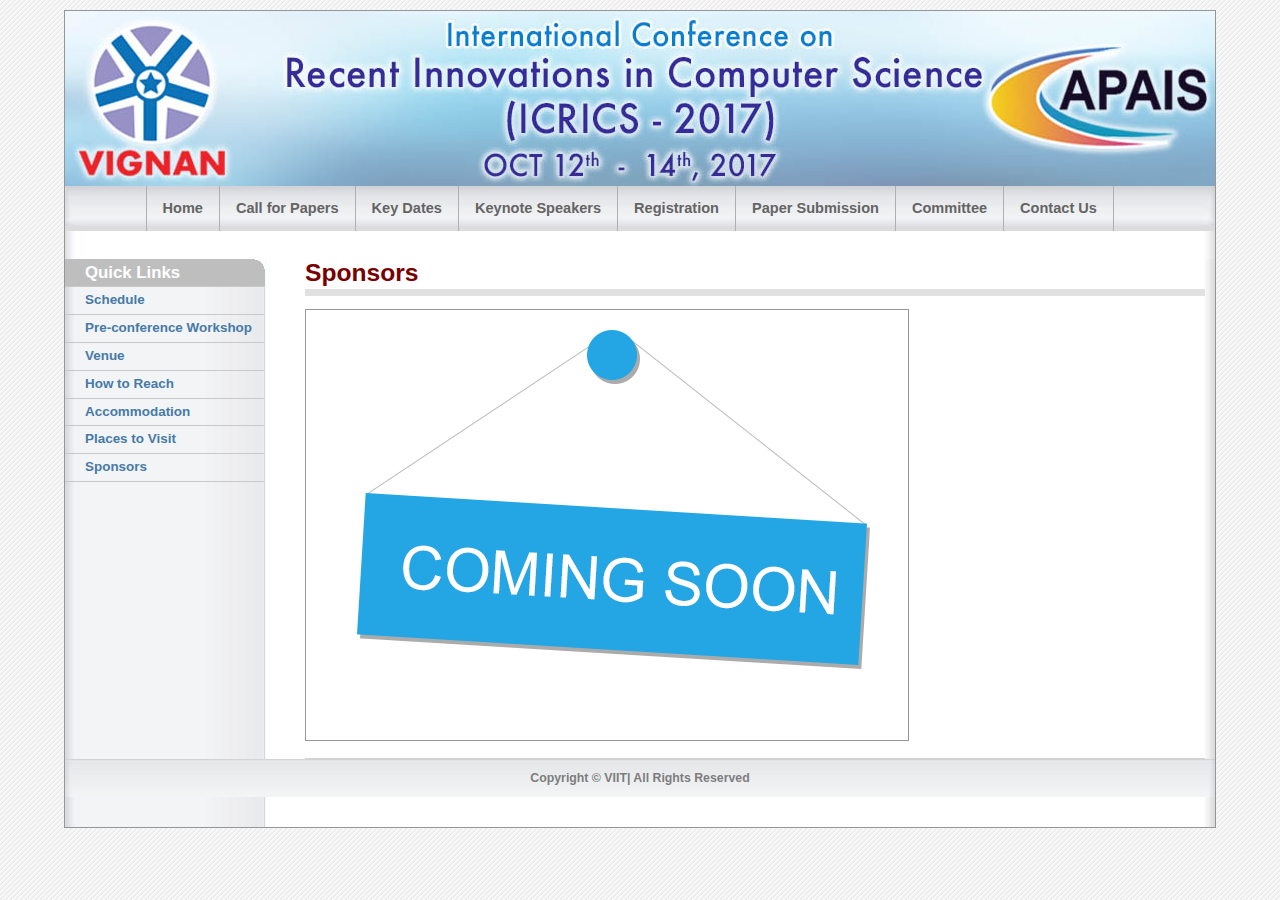
<file: icrics/sponsors.html>
<!DOCTYPE html PUBLIC "-//W3C//DTD XHTML 1.0 Strict//EN" "http://www.w3.org/TR/xhtml1/DTD/xhtml1-strict.dtd">
<html xmlns="http://www.w3.org/1999/xhtml" lang="en">

<head>
<title>ICRICS-2017</title>
<meta name="description" content="International Conference on Recent Innovations in Computer Science, 2017" />
<meta name="keywords" content="ICRICS-2017,VIIT International Conference, Springer Conference, ICRICS" />
<meta http-equiv="content-type" content="text/html; charset=utf-8" />
<link rel="stylesheet" type="text/css" media="screen,projection,print" href="css/layout2_setup.css" />
<link rel="stylesheet" type="text/css" media="screen,projection,print" href="css/layout2_text.css" />
</head>
<!-- Global IE fix to avoid layout crash when single word size wider than column width -->
<!--[if IE]><style type="text/css"> body {word-wrap: break-word;}</style><![endif]-->
<body>
<!-- Main Page Container -->
<div class="page-container">
  <!-- For alternative headers START PASTE here -->
  <!-- A. header--->
  <div class="header">
    <!-- A.1 header-TOP -->
    <div class="header-top">
      <div class="banner">
		</div>
    </div>
    <!-- A.3 header-BOTTOM -->
    <div class="header-bottom">
      <!-- Navigation Level 2 (Drop-down menus) -->
      <div class="nav2">
        <!-- Navigation item -->
        <ul>
          <li><a href="#">&nbsp;&nbsp;&nbsp;&nbsp;&nbsp;&nbsp;&nbsp;&nbsp;&nbsp;&nbsp;&nbsp;&nbsp;</a></li>
        </ul>
		<!-- Navigation item -->
        <ul>
          <li><a href="index.html">Home</a></li>
        </ul>

        <!-- Navigation item -->
        <ul>
          <li><a href="call-for-papers.html">Call for Papers</a></li>
        </ul>
         <!-- Navigation item -->
        <ul>
          <li><a href="Key-dates.html">Key Dates</a></li>
        </ul>
         <!-- Navigation item -->
        <ul>
          <li><a href="keynote.html">Keynote Speakers</a></li>
        </ul>
 <!-- Navigation item -->
        <ul>
          <li><a href="registration.html">Registration</a></li>
        </ul>
 <!-- Navigation item -->
        <ul>
          <li><a href="author-instructions.html">Paper Submission</a></li>
        </ul>


     <!-- Navigation item -->
        <ul>
          <li><a href="organising-committee.html">Committee</a></li>
        </ul>
        
        
        <!-- Navigation item -->
        <ul>
          <li><a href="contact-us.html">Contact Us</a></li>
        </ul>


      </div>
    </div>
    <!-- A.4 header-BREADCRUMBS -->
    <!-- Breadcrumbs -->
    <div class="header-breadcrumbs">
    </div>
  </div>
  <!-- For alternative headers END PASTE here -->
  <!-- B. MAIN -->
  <div class="main">
    <!-- B.1 MAIN NAVIGATION -->
    <div class="main-navigation">
      <!-- Navigation Level 3 -->
      <div class="round-border-topright"></div>
      <h1 class="first">Quick Links</h1>
      <!-- Navigation with grid style -->
      <dl class="nav3-grid">
        <dt> <a href="schedule.html">Schedule</a></dt>
        <dt> <a href="workshops.html">Pre-conference Workshop</a></dt>
        <dt> <a href="venue.html">Venue</a></dt>
        <dt> <a href="HowtoReach.html">How to Reach</a></dt>
        <dt> <a href="accommodation.html">Accommodation</a></dt>
	    <dt> <a href="places-to-visit.html">Places to Visit</a></dt>
        <dt> <a href="sponsors.html">Sponsors</a></dt>
        <!--<dt> <a href="http://www.projectvisa.com/visainformation/India" target="_blank">Visa Information</a></dt>-->
      </dl>
      <!-- Title -->
    </div>
    <!-- B.1 MAIN CONTENT -->
    <div class="main-content">
      <!-- Pagetitle --
      <h1 class="pagetitle">Sponsors</h1>
      <!-- Content unit - One column --
      <div class="column1-unit">
      		<img width="175" style="float:none;margin-left:100px" src="images/lbreddy.jpg" alt="LB REDDY"/>
			<img width="175" style="float:none;margin-left:50px"  src="images/ljreddy.jpg" alt="LJP Reddy" />
			<img width="175" style="float:none;margin-left:50px" src="images/lpreddy.jpg" alt="LP REDDY"/>
			<p style="margin-left:90px;margin-bottom:-3px;color:navy;font-weight:bold;font-size:115%;float:none;">
			&nbsp;
			Er. Lakireddy Bali Reddy
			&nbsp; &nbsp;&nbsp; &nbsp;
			Sri. Lakireddy Jaya Prakash Reddy&nbsp;&nbsp;&nbsp;&nbsp; 
			Sri. Lakireddy Prasad Reddy&nbsp;&nbsp; </p>
			<p style="margin-left:90px;margin-top:0px;float:none;">&nbsp;&nbsp;&nbsp;&nbsp;&nbsp; Chairman, LBRCE
			&nbsp;&nbsp;&nbsp;&nbsp;&nbsp;&nbsp;&nbsp;&nbsp;&nbsp;&nbsp;&nbsp;&nbsp;&nbsp;&nbsp; &nbsp; &nbsp;&nbsp;
			Managing Trustee, LBRCT&nbsp; &nbsp;&nbsp;&nbsp;&nbsp;&nbsp;&nbsp;&nbsp;&nbsp;&nbsp;&nbsp;&nbsp; &nbsp;&nbsp; 
			Vice-Chairman, LBRCE</p>
			
			<img class="center" style="margin-left:110px;" width="650" src="images/2.jpg" alt=""/>

      	<h2>LAKIREDDY BALI REDDY COLLEGE OF ENGINEERING</h2>
		<p align="justify">
		Lakireddy Balireddy College of Engineering was founded through Lakireddy Balireddy charitable trust in 1998 by a philanthropic NRI Sri Lakireddy Balireddy, an Engineer by study and a reputable entrepreneur by vocation. Since its inception it aims at value-based technical excellence, ultimately focusing on the development of the area. It started off with the total intake of 180 students and with four branches of B.Tech, namely ECE, CSE, EEE and Mechanical Engineering. In about one and a half decade of its academic saga, the college grew big in size and strength crowning its glory with invaluable accomplishments of its faculty and students.<br/><br/>
		Lakireddy Balireddy College of Engineering is an ISO 9001:2008 Certified institution, approved by AICTE, Accredited by National Assesment and Accreditation Council (NAAC) with 'A' Grade and National Board of Accreditation (NBA). It has spacious campus spread over 60 acres, of serene and natural surroundings with plenty of greenery in Mylavaram, Krishna District. It has sufficient infrastructure with an administration block of 60,000 sq.ft. It facilitates AC Auditorium, AC Conference- room, well equipped laboratories, free internet with 230 Mbps leased line, a world class Library server with 4.5 tb back up area, an extension counter of Central Bank of India, H.T.Power supply two generator sets of capacity 375 kva, a new generator of capacity 250 kva is purchased, excellent canteen to cater to the needs of students and staff.<br/><br/>
		The promoters of the LBRCE started the college with a vision to empower the students to become technologically vibrant, innovative and emotionally matured and to train them to face challenges of quality conscious globalised world economy. They are socially conscious and continuously responding to the needs and requirements of this region and society involving in lot of charitable activities to uplift this region, to help the needy poor through the LBRC Trust. This major objectives are to promote educational facilities by establishing schools and colleges in the region, help the poor, improve the health standards by providing safe drinking water, organize free medical aid, undertake developmental action in the village by providing roads, community halls, bus shelters, parks etc., to providing financial help to the needy merit students by way of scholarships, to promote games and sports activities in the region. Several crores of rupees have already been spent by the promoters of LBRCE towards above charitable activities.
		</p>
      </div>
      <hr class="clear-contentunit" />

    </div>
  </div>
   <!-- B.1 MAIN CONTENT -->
    <div class="main-content">
      <!-- Pagetitle -->
      <h1 class="pagetitle">Sponsors</h1>
      <!-- Content unit - One column -->
      <div class="column1-unit">
      <center>
      	<img src="img/comingsoon_800.png"
      
      
      </center>
      </div>
      <hr class="clear-contentunit" />

    </div>
  </div>
  <!-- C. FOOTER AREA -->
  <div class="footer">
    <p>Copyright &copy; VIIT| All Rights Reserved</p>
    <p class="credits"></p>
  </div>
</div>
</body>

</html>
</file>
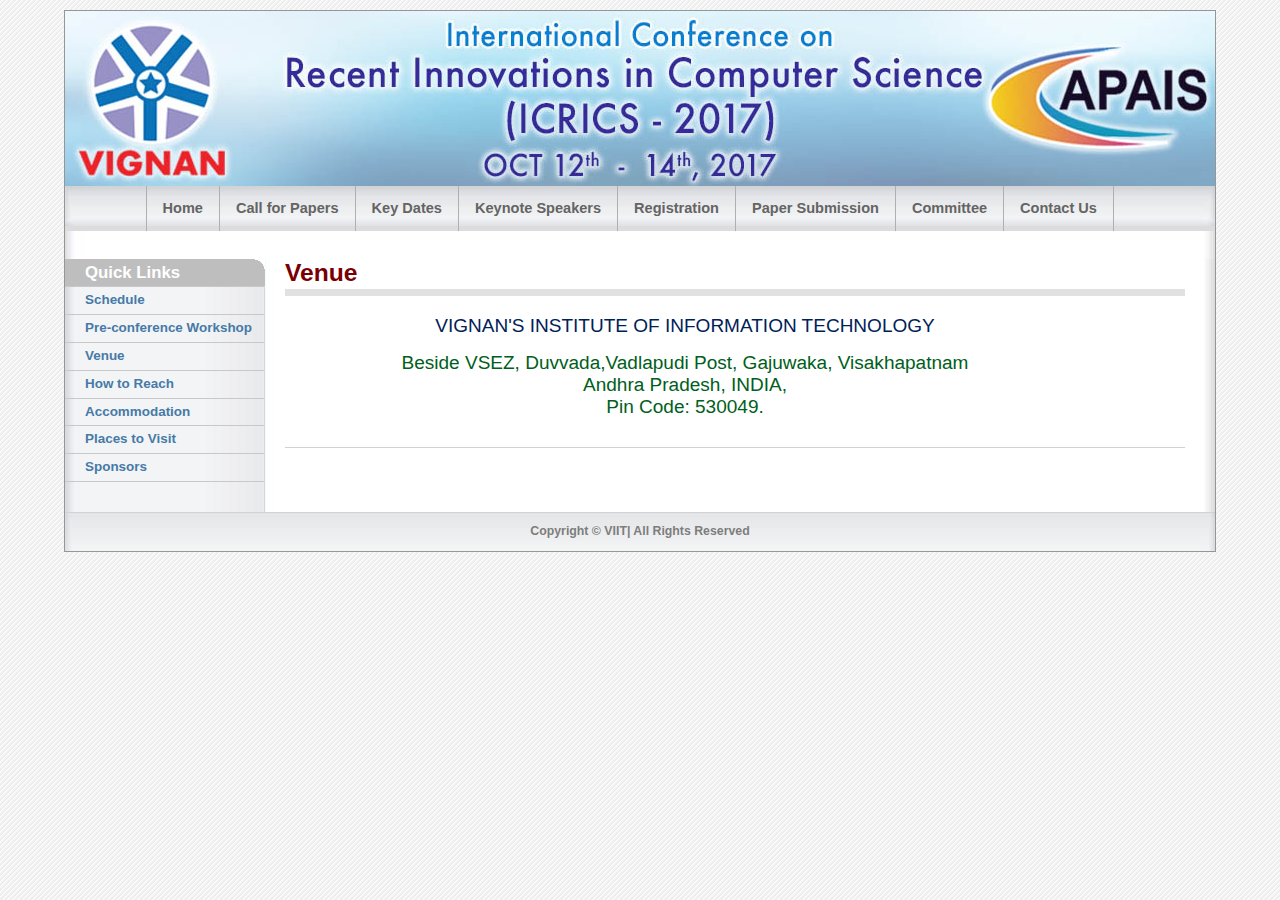
<file: icrics/venue.html>
<!DOCTYPE html PUBLIC "-//W3C//DTD XHTML 1.0 Strict//EN" "http://www.w3.org/TR/xhtml1/DTD/xhtml1-strict.dtd">
<html xmlns="http://www.w3.org/1999/xhtml" lang="en">

<head>
<title>ICRICS-2017</title>
<meta name="description" content="International Conference on Recent Innovations in Computer Science, 2017" />
<meta name="keywords" content="ICRICS-2017,VIIT International Conference, Springer Conference, ICRICS" />
<meta http-equiv="content-type" content="text/html; charset=utf-8" />
<link rel="stylesheet" type="text/css" media="screen,projection,print" href="css/layout2_setup.css" />
<link rel="stylesheet" type="text/css" media="screen,projection,print" href="css/layout2_text.css" />
</head>
<!-- Global IE fix to avoid layout crash when single word size wider than column width -->
<!--[if IE]><style type="text/css"> body {word-wrap: break-word;}</style><![endif]-->
<body>
<!-- Main Page Container -->
<div class="page-container">
  <!-- For alternative headers START PASTE here -->
  <!-- A. header--->
  <div class="header">
    <!-- A.1 header-TOP -->
    <div class="header-top">
      <div class="banner">
		</div>
    </div>
    <!-- A.3 header-BOTTOM -->
    <div class="header-bottom">
      <!-- Navigation Level 2 (Drop-down menus) -->
      <div class="nav2">
        <!-- Navigation item -->
        <ul>
          <li><a href="#">&nbsp;&nbsp;&nbsp;&nbsp;&nbsp;&nbsp;&nbsp;&nbsp;&nbsp;&nbsp;&nbsp;&nbsp;</a></li>
        </ul>
		<!-- Navigation item -->
        <ul>
          <li><a href="index.html">Home</a></li>
        </ul>

        <!-- Navigation item -->
        <ul>
          <li><a href="call-for-papers.html">Call for Papers</a></li>
        </ul>
         <!-- Navigation item -->
        <ul>
          <li><a href="Key-dates.html">Key Dates</a></li>
        </ul>
         <!-- Navigation item -->
        <ul>
          <li><a href="keynote.html">Keynote Speakers</a></li>
        </ul>
 <!-- Navigation item -->
        <ul>
          <li><a href="registration.html">Registration</a></li>
        </ul>
 <!-- Navigation item -->
        <ul>
          <li><a href="author-instructions.html">Paper Submission</a></li>
        </ul>


     <!-- Navigation item -->
        <ul>
          <li><a href="organising-committee.html">Committee</a></li>
        </ul>
        
        <!-- Navigation item -->
        <ul>
          <li><a href="contact-us.html">Contact Us</a></li>
        </ul>


      </div>
    </div>
    <!-- A.4 header-BREADCRUMBS -->
    <!-- Breadcrumbs -->
    <div class="header-breadcrumbs">
    </div>
  </div>
  <!-- For alternative headers END PASTE here -->
  <!-- B. MAIN -->
  <div class="main">
    <!-- B.1 MAIN NAVIGATION -->
    <div class="main-navigation">
      <!-- Navigation Level 3 -->
      <div class="round-border-topright"></div>
      <h1 class="first">Quick Links</h1>
      <!-- Navigation with grid style -->
      <dl class="nav3-grid">
        <dt> <a href="schedule.html">Schedule</a></dt>
        <dt> <a href="workshops.html">Pre-conference Workshop</a></dt>
        <dt> <a href="venue.html">Venue</a></dt>
        <dt> <a href="HowtoReach.html">How to Reach</a></dt>
        <dt> <a href="accommodation.html">Accommodation</a></dt>
	    <dt> <a href="places-to-visit.html">Places to Visit</a></dt>
        <dt> <a href="sponsors.html">Sponsors</a></dt>
       <!-- <dt> <a href="http://www.projectvisa.com/visainformation/India" target="_blank">Visa Information</a></dt>-->
      </dl>
      <!-- Title -->
    </div>
    <!-- B.1 MAIN CONTENT -->
    <div class="main-content">
      <!-- Pagetitle -->
      <h1 class="pagetitle">Venue</h1>
      <!-- Content unit - One column -->
      <div class="column1-unit">
      <center>
      
      	<h2>VIGNAN'S INSTITUTE OF INFORMATION TECHNOLOGY</h2>
      	<h4 style="margin-top:15px"> Beside VSEZ, Duvvada,Vadlapudi Post, Gajuwaka, Visakhapatnam<br/>
Andhra Pradesh, INDIA,<br/>
Pin Code: 530049.<br/>
<!--Email : iccide2017@lbrce.ac.in<br/>-
&nbsp;&nbsp;&nbsp;&nbsp;&nbsp;&nbsp;&nbsp;&nbsp;&nbsp;&nbsp;&nbsp;iccide2017@gmail.com</h4>-->
      </center>
      </div>
      <hr class="clear-contentunit" />

    </div>
  </div>
  <!-- C. FOOTER AREA -->
  <div class="footer">
    <p>Copyright &copy; VIIT| All Rights Reserved</p>
    <p class="credits"></p>
  </div>
</div>
</body>


</html>
</file>
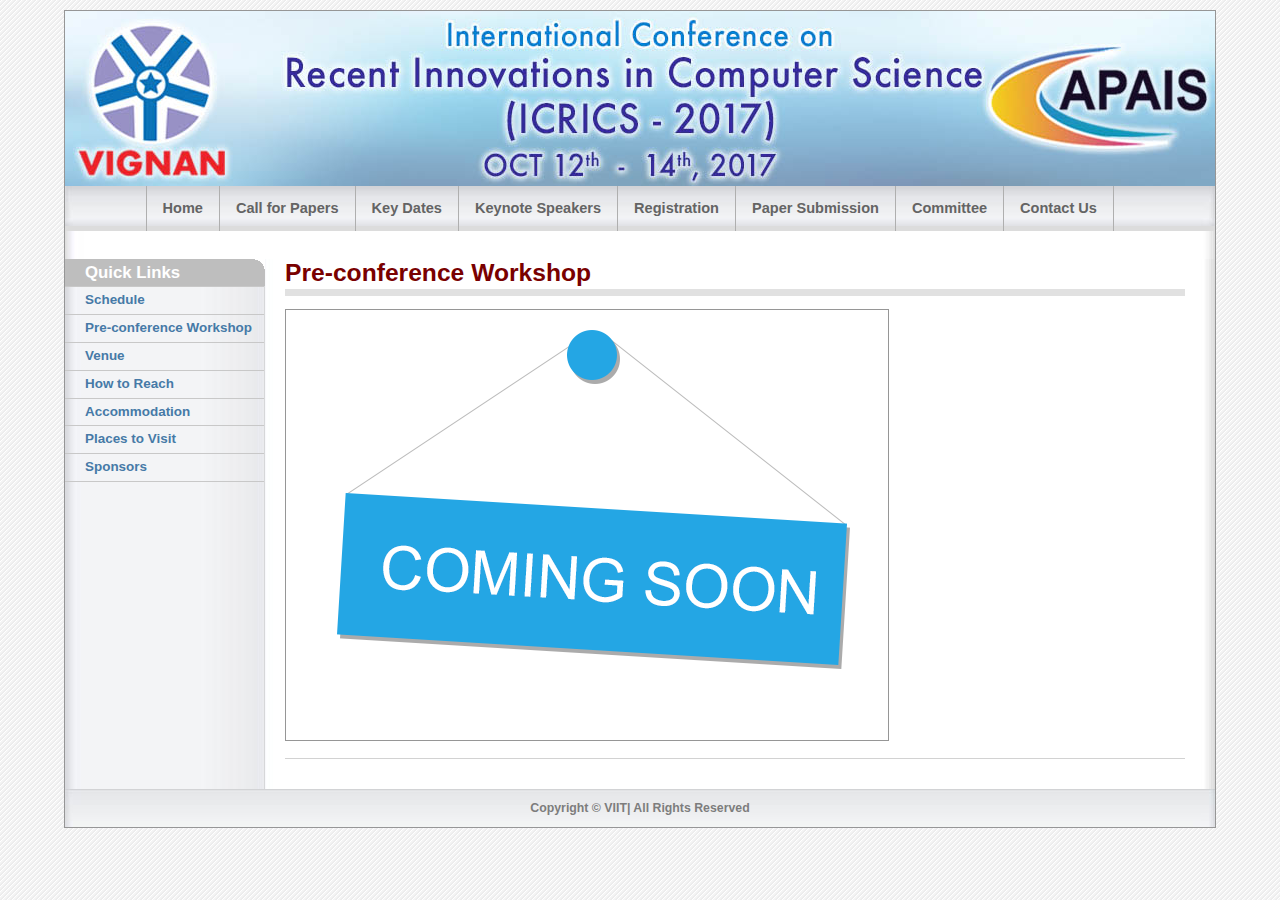
<file: icrics/workshops.html>
<!DOCTYPE html PUBLIC "-//W3C//DTD XHTML 1.0 Strict//EN" "http://www.w3.org/TR/xhtml1/DTD/xhtml1-strict.dtd">
<html xmlns="http://www.w3.org/1999/xhtml" lang="en">

<head>
<title>ICRICS-2017</title>
<meta name="description" content="International Conference on Recent Innovations in Computer Science, 2017" />
<meta name="keywords" content="ICRICS-2017,VIIT International Conference, Springer Conference, ICRICS" />
<meta http-equiv="content-type" content="text/html; charset=utf-8" />
<link rel="stylesheet" type="text/css" media="screen,projection,print" href="css/layout2_setup.css" />
<link rel="stylesheet" type="text/css" media="screen,projection,print" href="css/layout2_text.css" />
</head>
<!-- Global IE fix to avoid layout crash when single word size wider than column width -->
<!--[if IE]><style type="text/css"> body {word-wrap: break-word;}</style><![endif]-->
<body>
<!-- Main Page Container -->
<div class="page-container">
  <!-- For alternative headers START PASTE here -->
  <!-- A. header--->
  <div class="header">
    <!-- A.1 header-TOP -->
    <div class="header-top">
      <div class="banner">
		</div>
    </div>
    <!-- A.3 header-BOTTOM -->
    <div class="header-bottom">
      <!-- Navigation Level 2 (Drop-down menus) -->
      <div class="nav2">
        <!-- Navigation item -->
        <ul>
          <li><a href="#">&nbsp;&nbsp;&nbsp;&nbsp;&nbsp;&nbsp;&nbsp;&nbsp;&nbsp;&nbsp;&nbsp;&nbsp;</a></li>
        </ul>
		<!-- Navigation item -->
        <ul>
          <li><a href="index.html">Home</a></li>
        </ul>

        <!-- Navigation item -->
        <ul>
          <li><a href="call-for-papers.html">Call for Papers</a></li>
        </ul>
         <!-- Navigation item -->
        <ul>
          <li><a href="Key-dates.html">Key Dates</a></li>
        </ul>
         <!-- Navigation item -->
        <ul>
          <li><a href="keynote.html">Keynote Speakers</a></li>
        </ul>
 <!-- Navigation item -->
        <ul>
          <li><a href="registration.html">Registration</a></li>
        </ul>
 <!-- Navigation item -->
        <ul>
          <li><a href="author-instructions.html">Paper Submission</a></li>
        </ul>


       <!-- Navigation item -->
        <ul>
          <li><a href="organising-committee.html">Committee</a></li>
        </ul>
        
        <!-- Navigation item -->
        <ul>
          <li><a href="contact-us.html">Contact Us</a></li>
        </ul>


      </div>
    </div>
    <!-- A.4 header-BREADCRUMBS -->
    <!-- Breadcrumbs -->
    <div class="header-breadcrumbs">
    </div>
  </div>
  <!-- For alternative headers END PASTE here -->
  <!-- B. MAIN -->
  <div class="main">
    <!-- B.1 MAIN NAVIGATION -->
    <div class="main-navigation">
      <!-- Navigation Level 3 -->
      <div class="round-border-topright"></div>
      <h1 class="first">Quick Links</h1>
      <!-- Navigation with grid style -->
      <dl class="nav3-grid">
        <dt> <a href="schedule.html">Schedule</a></dt>
        <dt> <a href="workshops.html">Pre-conference Workshop</a></dt>
        <dt> <a href="venue.html">Venue</a></dt>
        <dt> <a href="HowtoReach.html">How to Reach</a></dt>
        <dt> <a href="accommodation.html">Accommodation</a></dt>
	    <dt> <a href="places-to-visit.html">Places to Visit</a></dt>
        <dt> <a href="sponsors.html">Sponsors</a></dt>
        <!--<dt> <a href="http://www.projectvisa.com/visainformation/India" target="_blank">Visa Information</a></dt>-->
      </dl>
      <!-- Title -->
    </div>
    <!-- B.1 MAIN CONTENT -->
    <div class="main-content">
      <!-- Pagetitle -->
      <h1 class="pagetitle">Pre-conference Workshop</h1>
      <!-- Content unit - One column -->
      <div class="column1-unit">
      <center>
      	<img src="img/comingsoon_800.png"
      
      
      </center>
      </div>
      <hr class="clear-contentunit" />

    </div>
  </div>
  <!-- C. FOOTER AREA -->
  <div class="footer">
    <p>Copyright &copy; VIIT| All Rights Reserved</p>
    <p class="credits"></p>
  </div>
</div>
</body>

</html>
</file>
<file: icrics/css/layout2_setup.css>
﻿/*************************************************************/
/*   Design:   Multiflex-3 Update-7 / Layout-2               */
/*   File:     Global layout structure                       */
/*-----------------------------------------------------------*/
/*   Author:   Wolfgang                                      */
/*   Date:     January 15, 2007                              */
/*   Homepage: wwww.1-2-3-4.info                             */
/*-----------------------------------------------------------*/
/*   License:  Fully open source without restrictions.       */
/*             Please keep footer credits with a link to     */
/*             Wolfgang (www.1-2-3-4.info). Thank you!       */
/*************************************************************/

/************/
/*  GLOBAL  */
/************/

/* NON-header-*/
*{padding:0; margin:0;}
 body {font-size:70%; background-image:url('../img/content_bg.png'); font-family:verdana,arial,sans-serif;} /*Font-size: 1.0em = 10px when browser default size is 16px*/
.page-container {width:1150px; margin:0px auto; margin-top:10px; margin-bottom:10px; border:solid 1px rgb(150,150,150); font-size:1.0em;}
.main {clear:both; width:1150px; padding-bottom:30px; background:transparent url(../img/bg_main_withnav.jpg) top left repeat-y;}
.main-navigation {display:inline /*Fix IE floating margin bug*/; float:left; width:200px; overflow:visible !important /*Firefox*/; overflow:hidden /*IE6*/;}
.main-content {display:inline; /*Fix IE floating margin bug*/; float:left; width:900px; margin:0 0 0 20px; overflow:visible !important /*Firefox*/; overflow:hidden /*IE6*/;}
.footer {clear:both; width:1150px; padding:1.0em 0 1.0em 0; background:rgb(225,225,225) url(../img/bg_foot.jpg) no-repeat; font-size:1.0em; overflow:visible !important /*Firefox*/; overflow:hidden /*IE6*/;}

/* --- For alternative headers START PASTE here --- */

/* header-*/
.header {width:1150px; font-family:"trebuchet ms",arial,sans-serif;}
.header-top {width:1150px; height:175px; background:rgb(240,240,240) url(../img/bg_head_top.jpg); overflow:visible !important /*Firefox*/; overflow:hidden /*IE6*/;}
.header-middle {width:1150px; height:150px; background:rgb(230,230,230) url(../img/bg_head_middle.jpg); overflow:visible !important /*Firefox*/; overflow:hidden /*IE6*/;}
.header-bottom {width:1150px; height:40px; background:rgb(255,255,255) url(../img/bg_head_breadcrumbs.jpg) repeat-y;}
.header-breadcrumbs {clear:both; width:1150px; padding:1.0em 0 1.5em 0; background:rgb(255,255,255) url(../img/bg_head_breadcrumbs.jpg) repeat-y;}

/********************/
/*  header-SECTION  */
/********************/
.banner{height:175px;background:url(../img/banner.jpg);}
.sitelogo {width:60px; height:40px; position:absolute; z-index:1; margin:22px 0 0 20px; background:url(../img/bg_head_top_logo.jpg); }
.sitename {width:300px; height:45px; position:absolute; z-index:1; margin:20px 0 0 90px; overflow:visible !important /*Firefox*/; overflow:hidden /*IE6*/;}
.sitename h1 {font-size:240%;}
.sitename h2 {margin:-4px 0 0 0; color:rgb(125,125,125); font-size:120%;}
.sitename a {text-decoration:none; color:rgb(125,125,125);}
.sitename a:hover {text-decoration:none; color:rgb(50,50,50);}

.nav0 {width:350px; position:absolute; z-index:2; margin:25px 0 0 0; margin-left:550px !important /*Firefox*/; margin-left:553px /*IE6*/;}
.nav0 ul {float:right; padding:0 20px 0 0;}
.nav0 li {display:inline; list-style:none;}
.nav0 li a {padding:0 0 0 3px;}
.nav0 a:hover {text-decoration:none;}
.nav0 a img {height:14px; border:none;}

.nav1 {width:350px; position:absolute; z-index:3; margin:45px 0 0 550px;}
.nav1 ul {float:right; padding:0 15px 0 0; font-weight:bold;}	
.nav1 li {display:inline; list-style:none;}
.nav1 li a {display:block; float:left; padding:2px 5px 2px 5px; color:rgb(125,125,125); text-decoration:none; font-size:120%;}
.nav1 a:hover {text-decoration:none; color:rgb(50,50,50);}

.sitemessage {width:400px; height:120px; position:absolute; z-index:1; margin:20px 0 0 480px; color:rgb(234,239,247); /*overflow:visible !important /*Activate if Firefox print problems*/; overflow:hidden /*IE6*/;}
.sitemessage h1 {width:400px; text-align:right; font-size:230%;}
.sitemessage h2 {float:right; width:320px; margin:8px 0 0 0; text-align:right; line-height:100%; font-size:160%;}
.sitemessage h3 {float:right; width:320px; margin:10px 0 0 0; text-align:right; font-size:140%;}
.sitemessage h3 a {text-decoration:none; color:rgb(234,239,247);}
.sitemessage h3 a:hover {text-decoration:none; color:rgb(50,50,50);}

/*Drop-down menu*/
.nav2 {float:left; width:1150px; border:none; background:rgb(220,220,220) url(../img/bg_head_bottom_nav.jpg) no-repeat; color:rgb(75,75,75); font-size:130%;} /*Color navigation bar normal mode*/
.nav2 ul {list-style-type:none;}
.nav2 ul li {float:left; position:relative; z-index:auto !important /*Non-IE6*/; z-index:1000 /*IE6*/; border-right:solid 1px rgb(175,175,175);}
.nav2 ul li a {float:none !important /*Non-IE6*/; float:left /*IE-6*/; display:block; height:3.1em; line-height:3.1em; padding:0 16px 0 16px; text-decoration:none; font-weight:bold; color: rgb(100,100,100);}
.nav2 ul li ul {display:none; border:none;}

/*Non-IE6 hovering*/
.nav2 ul li:hover a {background-color:rgb(210,210,210); text-decoration:none;} /*Color main cells hovering mode*/
.nav2 ul li:hover ul {display:block; width:10.0em; position:absolute; z-index:999; top:3.0em; margin-top:0.1em; left:0;}
.nav2 ul li:hover ul li a {display:block; width:10.0em; height:auto; line-height:1.3em; margin-left:-1px; padding:4px 16px 4px 16px; border-left:solid 1px rgb(175,175,175); border-bottom: solid 1px rgb(175,175,175); background-color:rgb(237,237,237); font-weight:normal; color:rgb(50,50,50);} /*Color subcells normal mode*/
.nav2 ul li:hover ul li a:hover {background-color:rgb(210,210,210); text-decoration:none;} /*Color subcells hovering mode*/

/*IE6 hovering*/
.nav2 table {position:absolute; top:0; left:0; border-collapse:collapse;}
.nav2 ul li a:hover {background-color:rgb(210,210,210); text-decoration:none;} /*Color main cells hovering mode*/
.nav2 ul li a:hover ul {display:block; width:10.0em; position:absolute; z-index:999; top:3.1em; t\op:3.0em; left:0; marg\in-top:0.1em;}
.nav2 ul li a:hover ul li a {display:block; w\idth:10.0em; height:1px; line-height:1.3em; padding:4px 16px 4px 16px; border-left:solid 1px rgb(175,175,175); border-bottom: solid 1px rgb(175,175,175); background-color:rgb(237,237,237); font-weight:normal; color:rgb(50,50,50);} /*Color subcells normal mode*/
.nav2 ul li a:hover ul li a:hover {background-color:rgb(210,210,210); text-decoration:none;} /*Color subcells hovering mode*/

.header-breadcrumbs ul {float:left; width:560px; list-style:none; padding:0 0 0 15px; font-family:verdana,arial,sans-serif;}
.header-breadcrumbs ul li {display:inline; padding:0 0 0 10px; background:transparent url(../img/bg_bullet_arrow.gif) no-repeat 0 50%; font-weight:bold; color:rgb(125,125,125); font-size:100%;}
.header-breadcrumbs ul a {color:rgb(70,122,167); text-decoration:none;}
.header-breadcrumbs ul a:hover {color:rgb(42,90,138); text-decoration:underline;}

.header-breadcrumbs .searchform {float:right; width:285px; padding:0 17px 0px 0px !important /*Non-IE6*/; padding:0 12px 0px 0px /*IE6*/;}
.header-breadcrumbs .searchform form fieldset {float:right; border:none;}
.header-breadcrumbs .searchform input.field {width:10.0em; padding:0.2em 0 0.2em 0; border:1px solid rgb(200,200,200); font-family:verdana,arial,sans-serif; font-size:120%; }
.header-breadcrumbs .searchform input.button {width:3.0em; padding:1px !important /*Non-IE6*/; padding:0 /*IE6*/; background:rgb(230,230,230); border:solid 1px rgb(150,150,150); text-align:center; font-family:verdana,arial,sans-serif; color:rgb(150,150,150); font-size:120%;}
.header-breadcrumbs .searchform input.button:hover {cursor:pointer; border:solid 1px rgb(80,80,80); background:rgb(220,220,220); color:rgb(80,80,80);}

/* --- For alternative headers END PASTE here --- */

/******************/
/*  MAIN SECTION  */
/******************/

/* MAIN NAVIGATION */
.main-navigation .round-border-topright {width:10px; height:10px; position:absolute; z-index:10; margin:0 0 0 190px; background:url(../img/bg_corner_topright.gif) no-repeat;}

/* MAIN CONTENT */
.column1-unit {width:800px; margin-bottom:10px !important /*Non-IE6*/; margin-bottom:5px /*IE6*/;}
.column2-unit-left {float:left; width:400px; margin-bottom:10px !important /*Non-IE6*/; margin-bottom:5px /*IE6*/;}
.column2-unit-right {float:right; width:400px; margin-bottom:10px !important /*Non-IE6*/; margin-bottom:5px /*IE6*/;}
.column3-unit-left {float:left; width:186px; margin-bottom:10px !important /*Non-IE6*/; margin-bottom:5px /*IE6*/}
.column3-unit-middle {float:left; width:186px; margin-bottom:10px !important /*Non-IE6*/; margin-bottom:5px /*IE6*/; margin-left:40px;}
.column3-unit-right {float:right; width:186px; margin-bottom:10px !important /*Non-IE6*/; margin-bottom:5px /*IE6*/;}

/********************/
/*  FOOTER SECTION  */
/********************/
.footer p {line-height:1.3em; text-align:center; color:rgb(125,125,125); font-weight:bold; font-size:110%;}
.footer p.credits {font-weight:normal;}
.footer a {text-decoration:underline; color:rgb(125,125,125);}
.footer a:hover {text-decoration:none; color:rgb(0,0,0);}
.footer a:visited {color:rgb(0,0,0);}

/******************/
/*  CLEAR FLOATS  */
/******************/
.page-container:after, .header:after, .header-breadcrumbs:after, .main:after, .main-navigation:after, .main-content:after {content:"."; display:block; height:0; clear:both; visibility:hidden;}
.column1-unit:after, .column2-unit-left:after, .column2-unit-right:after, .column3-unit-left:after, .column3-unit-middle:after, .column3-unit-right:after {content:"."; display:block; height:0; clear:both; visibility:hidden;}
.footer:after, p:after {content:"."; display:block; height:0; clear:both; visibility:hidden;}
.clear-contentunit {clear:both; width:900px; height:0.1em; border:none; background:rgb(210,210,210); color:rgb(210,210,210);}

/********************************/
/*  PRINTING and MISCELLANEOUS  */
/********************************/
@media print {.header-top {width:1150px; height:80px; background:rgb(240,240,240); overflow:visible !important /*Firefox*/; overflow:hidden /*IE6*/;}}
@media print {.header-breadcrumbs {width:1150px; background:transparent;}}
@media print {.nav2 {float:left; width:1150px; border:none; background:rgb(240,240,240); color:rgb(75,75,75); font-size:1.0em; font-size:130%;}} /*Color navigation bar normal mode*/
@media print {.main {clear:both; width:1150px; padding-bottom:30px; background:transparent;}}
@media print {.main-navigation {display:inline /*Fix IE floating margin bug*/; float:left; width:199px; border-right:solid 1px rgb(200,200,200); border-bottom:solid 1px rgb(200,200,200); background-color:rgb(240,240,240); overflow:visible !important /*Firefox*/; overflow:hidden /*IE*/;}}
@media print {.footer {clear:both; width:1150px; height:3.7em; padding:1.1em 0 0; background:rgb(240,240,240); font-size:1.0em; overflow:visible !important /*Firefox*/; overflow:hidden /*IE6*/;}}
</file>
<file: icrics/css/layout2_text.css>
﻿/*************************************************************/
/*   Design:   Multiflex-3 Update-7 / Layout-2               */
/*   File:     Text formats                                  */
/*-----------------------------------------------------------*/
/*   Author:   Wolfgang                                      */
/*   Date:     January 15, 2007                              */
/*   Homepage: wwww.1-2-3-4.info                             */
/*-----------------------------------------------------------*/
/*   License:  Fully open source without restrictions.       */
/*             Please keep footer credits with a link to     */
/*             Wolfgang (www.1-2-3-4.info). Thank you!       */
/*************************************************************/

/******************/
/*  MAIN SECTION  */
/******************/

/* MAIN NAVIGATION */
.nav3-grid {width:199px; border-bottom:solid 1px rgb(200,200,200);}
.nav3-grid dt a, .nav3-grid dt a:visited {display:block; min-height:2.0em /*Non-IE6*/; height:auto !important; height:2.0em /*IE6*/; line-height:2.0em; padding:0px 10px 0px 20px;  border-top: solid 1px rgb(200,200,200); text-decoration:none; color:rgb(70,122,167); font-weight:bold; font-size:120%;}
.nav3-grid dd a, .nav3-grid dd a:visited {display:block; min-height:1.7em /*Non-IE6*/; height:auto !important; height:1.7em /*IE6*/; line-height:1.7em; padding:0px 10px 0px 40px; border:none; font-weight:normal; text-decoration:none; color:rgb(70,122,167); font-size:120%;}
.nav3-grid dt a:hover, .nav3-grid dd a:hover {background-color:rgb(225,225,225); color:rgb(42,90,138); text-decoration:none;}

.nav3-bullet {width:170px; margin:10px 0 0 20px;}
.nav3-bullet dt a, .nav3-bullet dt a:visited {line-height:2.0em; padding:0 0 0 10px; background:url(../img/bg_bullet_full_1.gif) no-repeat 0px 50%; text-decoration:none; color:rgb(70,122,167); font-weight:bold; font-size:120%;}
.nav3-bullet dd a, .nav3-bullet dd a:visited {line-height:1.7em; margin:0 0 0 15px; padding:0 0 0 10px; background:url(../img/bg_bullet_half_1.gif) no-repeat 0px 50%; text-decoration:none; color:rgb(70,122,167); font-weight:normal; font-size:120%;}
.nav3-bullet dt a:hover {background:url(../img/bg_bullet_full_2.gif) no-repeat 0px 50%; text-decoration:underline; color:rgb(42,90,138);}
.nav3-bullet dd a:hover {background:url(../img/bg_bullet_half_2.gif) no-repeat 0px 50%; text-decoration:underline; color:rgb(42,90,138);}

.nav3-nobullet {width:170px; margin:10px 0 0 20px;}
.nav3-nobullet dt a, .nav3-nobullet dt a:visited {line-height:2.0em; text-decoration:none; color:rgb(70,122,167); font-weight:bold; font-size:120%;}
.nav3-nobullet dd a, .nav3-nobullet dd a:visited {line-height:1.7em; margin:0 0 0 15px; text-decoration:none; color:rgb(70,122,167); font-weight:normal; font-size:120%;}
.nav3-nobullet dt a:hover, .nav3-nobullet dd a:hover {text-decoration:underline; color:rgb(42,90,138);}

.main-navigation .loginform {width:160px; margin:-10px 20px 0 20px;}
.main-navigation .loginform p {clear:both; margin:0; padding:0;}
.main-navigation .loginform fieldset {width:160px; border:none;}
.main-navigation .loginform label.top {float:left; width:125px; margin:0 0 2px 0; font-size:110%;}
.main-navigation .loginform label.right {float:left; width:125px; margin:5px 0 0 0; padding:0 0 0 3px; /*IE6*/; font-size:110%;}
.main-navigation .loginform input.field {width:158px; margin:0 0 5px 0; padding:0.1em 0 0.2em 0 !important /*Non-IE6*/; padding:0.2em 0 0.3em 0 /*IE6*/; border:solid 1px rgb(200,200,200); font-family:verdana,arial,sans-serif; font-size:110%;}
.main-navigation .loginform input.checkbox {float:left; margin:5px 0 0 0 !important /*Non-IE6*/; margin:2px 0 0 -3px /*IE6*/; border:none;}
.main-navigation .loginform input.button {float:left; width:5.0em; margin:10px 0 5px 0; padding:1px; background:rgb(230,230,230); border:solid 1px rgb(150,150,150); text-align:center; font-family:verdana,arial,sans-serif; color:rgb(150,150,150); font-size:110%;}
.main-navigation .loginform input.button:hover {cursor:pointer; border:solid 1px rgb(80,80,80); background:rgb(220,220,220); color:rgb(80,80,80);}

.main-navigation .searchform {width:160px; margin:0 20px 0 20px;}
.main-navigation .searchform fieldset {border:none;}
.main-navigation .searchform input.field {float:left; width:158px; padding:0.1em 0 0.2em 0 !important /*Non-IE6*/; padding:0.2em 0 0.3em 0 /*IE6*/; border:1px solid rgb(200,200,200); font-family:verdana,arial,sans-serif; font-size:120%;}
.main-navigation .searchform input.button {float:left; width:3.0em; margin-top: 0.5em; padding:1px; background:rgb(230,230,230); border:solid 1px rgb(150,150,150); text-align:center; font-family:verdana,arial,sans-serif; color:rgb(150,150,150); font-size:120%;}
.main-navigation .searchform input.button:hover {cursor:pointer; border:solid 1px rgb(80,80,80); background:rgb(220,220,220); color:rgb(80,80,80);}

.main-navigation h1.first {clear:both; margin:0px; padding:4px 20px 3px 20px; background-color:rgb(190,190,190); font-family:"trebuchet ms",arial,sans-serif; color:rgb(255,255,255); font-weight:bold; font-size:150%;}
.main-navigation h1 {clear:both; margin:30px 0 20px 0; padding:4px 20px 3px 20px; background:rgb(190,190,190); font-family:"trebuchet ms",arial,sans-serif; color:rgb(255,255,255); font-weight:bold; font-size:150%;}
.main-navigation h2 {clear:both; margin:20px 10px 10px 20px; font-family:"trebuchet ms",arial,sans-serif; color:rgb(100,100,100); font-weight:bold; font-size:150%;}
.main-navigation h3 {clear:both; margin:10px 10px 5px 20px; color:rgb(80,80,80); font-weight:bold; font-size:110%;} /* Note: h2 not existent, to make identical to formats for main-navigation for easier exchange */
.main-navigation p {clear:both; margin:0 10px 10px 20px; color:rgb(80,80,80); line-height:1.3em; font-size:110%;}
.main-navigation p.center {text-align:center;}
.main-navigation p.right {text-align:right;}

.main-navigation ul {list-style:none; margin:0.5em 10px 1.0em 20px;}
.main-navigation ul li {margin:5px 0 0.2em 2px; padding:0px 0px 0 11px; background:url(../img/bg_bullet_full_1.gif) no-repeat 0 0.4em; line-height:1.2em; font-size:110%;}
.main-navigation ol {margin:0.5em 10px 1.0em 40px !important /*Non-IE6*/; margin:0.5em 10px 1.0em 45px /*IE6*/;}
.main-navigation ol li {list-style-position:outside; margin:0 0 0.4em 0; font-size:110%;}

/* MAIN CONTENT */
.main-content h1.pagetitle {margin:0 0 0.4em 0; padding:0 0 2px 0; border-bottom:solid 7px rgb(225,225,225); font-family:"trebuchet ms",arial,sans-serif; color:rgb(121,0,0); font-weight:bold; font-size:220%;}
.main-content h1.block {clear:both; margin:1.0em 0 0em 0; padding:2px 0 2px 2px; background:rgb(190,190,190); font-family:"trebuchet ms",arial,sans-serif; color:rgb(255,255,255); font-weight:bold; font-size:220%;}
.main-content h1 {clear:both; margin:1.0em 0 0.5em 0; font-family:"trebuchet ms",arial,sans-serif; color:rgb(157,10,14); font-weight:normal; font-size:210%;}
.main-content h2 {clear:both; margin:1.0em 0 0.5em 0; font-family:"trebuchet ms",arial,sans-serif; color:rgb(0,33,87); font-weight:normal; font-size:170%;}
.main-content h3 {clear:both; margin:1.0em 0 0.5em 0; font-family:"trebuchet ms",arial,sans-serif; color:rgb(125,125,125); font-weight:normal; font-size:130%;}
.main-content h1.side {clear:none;}
.main-content h2.side {clear:none;}
.main-content h3.side {clear:none;}

.main-content h4 {margin:1.5em 0 1.0em 0; color:rgb(0,94,32); font-family:"trebuchet ms",arial,sans-serif; font-weight:normal; font-size:170%;}
.main-content h5 {margin:1.5em 0 1.0em 0; color:rgb(80,80,80); font-family:"trebuchet ms",arial,sans-serif; font-size:140%;}
.main-content h6 {margin:1.2em 0 0.2em 0; color:rgb(80,80,80); font-weight:bold; font-size:120%;}
.main-content p {margin:0 0 1.0em 0; line-height:1.5em; font-size:120%;}
.main-content p.center {text-align:center;}
.main-content p.right {text-align:right;}
.main-content p.details {clear:both; margin:-0.25em 0 1.0em 0; line-height:1.0em; font-size:110%;}
.main-content blockquote {clear:both; margin:0 30px 0.6em 30px; font-size:90%;}

.main-content table {clear:both; width:600px; margin:2.0em 0 0.2em 20px; table-layout: fixed; border-collapse:collapse; empty-cells:show; background-color:rgb(233,232,244);}
.main-content table th.top {height:3.5em; padding:0 7px 0 7px; empty-cells:show; background-color:rgb(157,0,57); text-align:left; color:rgb(255,255,255); font-weight:bold; font-size:110%;}
.main-content table th {height:3.0em; padding:2px 20px 2px 7px; border-left:solid 2px rgb(255,255,255); border-right:solid 2px rgb(255,255,255); border-top:solid 2px rgb(255,255,255); border-bottom:solid 2px rgb(255,255,255); background-color:rgb(225,225,225); text-align:left; color:rgb(80,80,80); font-weight:bold; font-size:110%;}
.main-content table td {height:3.0em; padding:2px 7px 2px 7px; border-left:solid 2px rgb(255,255,255); border-right:solid 2px rgb(255,255,255); border-top:solid 2px rgb(255,255,255); border-bottom:solid 2px rgb(255,255,255); background-color:rgb(225,225,225); text-align:left; font-weight:normal; color:rgb(80,80,80); font-size:110%;font-weight:bold}
p.caption {clear:both; margin:0.5em 0 2.0em 20px; text-align:left; color:rgb(80,80,80); font-size:110%;}



.main-content ul {list-style:none; margin:0.5em 0 1.0em 0;}
.main-content ul li {margin:0 0 0.2em 2px; padding:0 0 0 12px; background:url(../img/bg_bullet_full_1.gif) no-repeat 0 0.5em; line-height:1.4em; font-size:120%;}
.main-content ol {margin:0.5em 0 1.0em 20px !important /*Non-IE6*/; margin:0.5em 0 1.0em 25px /*IE6*/;}
.main-content ol li {list-style-position:outside; margin:0 0 0.2em 0; line-height:1.4em; font-size:120%;}

.contactform {width:418px; margin:2.0em 0 0 0; padding:10px 10px 0 10px; border:solid 1px rgb(200,200,200); background-color:rgb(240,240,240);}
.contactform fieldset {padding:20px 0 0 0 !important /*Non-IE6*/; padding:0 /*IE6*/; margin:0 0 20px 0; border:solid 1px rgb(220,220,220);}
.contactform fieldset legend {margin:0 0 0 5px !important /*Non-IE*/; margin:0 0 20px 5px /*IE6*/; padding:0 2px 0 2px; color:rgb(80,80,80); font-weight:bold; font-size:130%;}
.contactform label.left {float:left; width:100px; margin:0 0 0 10px; padding:2px; font-size:110%;}
.contactform select.combo {width:175px; padding:2px; border:solid 1px rgb(200,200,200); font-family:verdana,arial,sans-serif; font-size:110%;}
.contactform input.field {width:275px; padding:2px; border:solid 1px rgb(200,200,200); font-family:verdana,arial,sans-serif; font-size:110%;}
.contactform textarea {width:275px; padding:2px; border:solid 1px rgb(200,200,200); font-family:verdana,arial,sans-serif; font-size:110%;}
.contactform input.button {float:right; width:9.0em; margin-right:20px; padding:1px !important /*Non-IE6*/; padding:0 /*IE6*/; background:rgb(230,230,230); border:solid 1px rgb(150,150,150); text-align:center; font-family:verdana,arial,sans-serif; color:rgb(150,150,150); font-size:110%;}
.contactform input.button:hover {cursor: pointer; border:solid 1px rgb(80,80,80); background:rgb(220,220,220); color:rgb(80,80,80);}

/********************/
/*  COMMON CLASSES  */
/********************/
.main img {clear:both; float:left; margin:3px 10px 7px 0; padding:1px; border:1px solid rgb(150,150,150);}
.main img.center {clear:both; float:none; display:block; margin:0 auto; padding:1px; border:1px solid rgb(150,150,150);}
.main img.right {clear:both; float:right; margin:3px 0 7px 10px; padding:1px; border:1px solid rgb(150,150,150);}

.main a {color:rgb(70,122,167); font-weight:bold; text-decoration:none;}
.main-content h1 a {color:rgb(70,122,167); font-weight:normal; text-decoration:none;}
.main a:hover {color:rgb(42,90,138); text-decoration:underline;}
.main a:visited {color:rgb(42,90,138);}

.main a img {border:solid 1px rgb(150,150,150);}
.main a:hover img {border:solid 1px rgb(220,220,220);}
</file>
